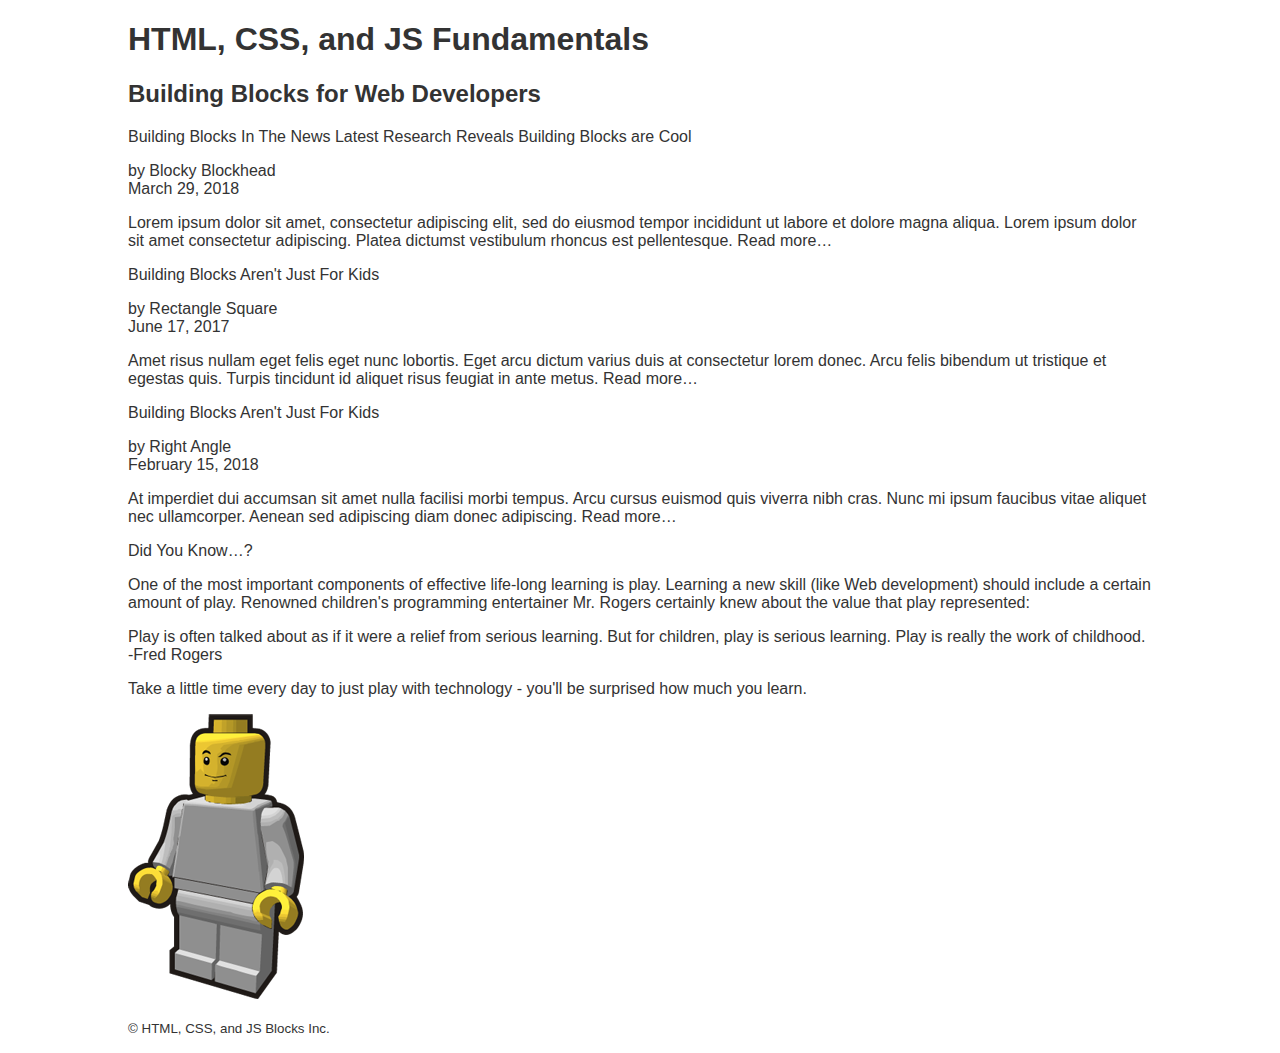
<file: lab-a/index.html>
<!DOCTYPE html>
<html lang="en">
	<head>
		<meta charset="utf-8" />
		<title>Home | COMP1002 HTML, CSS, and JS Fundamentals</title>
		<meta name="author" content="The name of the document's author to go here" />
		<meta name="description" content="A concise and accurate summary of the document content is to appear here">
		<link rel="shortcut icon" href="images/favicon.png" type="image/x-icon" />
		<link rel="stylesheet" href="css/styles.css" />
	</head>
	<body>
<!-- STEP 1: Add a page-level HEADER element below, surrounding both the H1 and the H2 -->

			<h1>HTML, CSS, and JS Fundamentals</h1>
			<h2>Building Blocks for Web Developers</h2>

<!-- STEP 2: Add a page-level MAIN element, encapsulating (surrounding) all remaining below content, except the copyright text at the bottom -->

<!-- STEP 4: Group all the news articles together inside a SECTION element -->

<!-- STEP 6: Add a heading to the SECTION (a third-level heading or H3 element) using the below text -->
				Building Blocks In The News
<!-- STEP 7: Surround each of the following three articles with their own pair of ARTICLE tags -->
				<!-- First Article -->

<!-- STEP 8: Add headings to each of the ARTICLEs below - (use fourth-level headings or H4 elements) -->
					Latest Research Reveals Building Blocks are Cool
<!-- STEP 9: Surround each ARTICLE date with a TIME element and an appropriate datetime attribute -->
					<p>by Blocky Blockhead<br />March 29, 2018</p>
					<p>Lorem ipsum dolor sit amet, consectetur adipiscing elit, sed do eiusmod tempor incididunt ut labore et dolore magna aliqua. Lorem ipsum dolor sit amet consectetur adipiscing. Platea dictumst vestibulum rhoncus est pellentesque. Read more…</p>

				<!-- Second Article -->

					Building Blocks Aren't Just For Kids
					<p>by Rectangle Square<br />June 17, 2017</p>
					<p>Amet risus nullam eget felis eget nunc lobortis. Eget arcu dictum varius duis at consectetur lorem donec. Arcu felis bibendum ut tristique et egestas quis. Turpis tincidunt id aliquet risus feugiat in ante metus. Read more…</p>

				<!-- Third Article -->

					Building Blocks Aren't Just For Kids
					<p>by Right Angle<br />February 15, 2018</p>
					<p>At imperdiet dui accumsan sit amet nulla facilisi morbi tempus. Arcu cursus euismod quis viverra nibh cras. Nunc mi ipsum faucibus vitae aliquet nec ullamcorper. Aenean sed adipiscing diam donec adipiscing. Read more…</p>


<!-- STEP 5: Surround the remaining content below inside of the MAIN element of the page with ASIDE tags -->

<!-- STEP 11: Add an H3 element to the ASIDE element (a third-level heading) using the text below -->
				Did You Know…?
				<p>One of the most important components of effective life-long learning is play. Learning a new skill (like Web development) should include a certain amount of play. Renowned children's programming entertainer Mr. Rogers certainly knew about the value that play represented:</p>
<!-- STEP 10: Mark up the below quotation as a BLOCKQUOTE (with a cite attribute pointing to https://www.brainyquote.com/quotes/fred_rogers_193081) -->
				<!-- Quotation -->

					<p>Play is often talked about as if it were a relief from serious learning. But for children, play is serious learning. Play is really the work of childhood. -Fred Rogers</p>

				<p>Take a little time every day to just play with technology - you'll be surprised how much you learn.</p>
				<img src="images/mini-figure.png" width="176" height="285" alt="Mini figure">
				<!-- Mini figure by Vanja (Public Domain) https://openclipart.org/detail/224315/clip-is-a-brick-minifig-4 -->
<!-- STEP 12: Are there any words or phrases anywhere in the ASIDE section above that should be emphasized (EM) or even strongly emphasized (STRONG)? Add these above where you think might be appropriate -->

<!-- STEP 13: Make sure all of your HTML code is properly formatted, indenting nested tags with the tab key appropriately. All done! -->

<!-- STEP 3: Add a page-level FOOTER element below, surrounding the paragraph containing the copyright information -->

			<p><small>© HTML, CSS, and JS Blocks Inc.</small></p>

	</body>
</html>
</file>
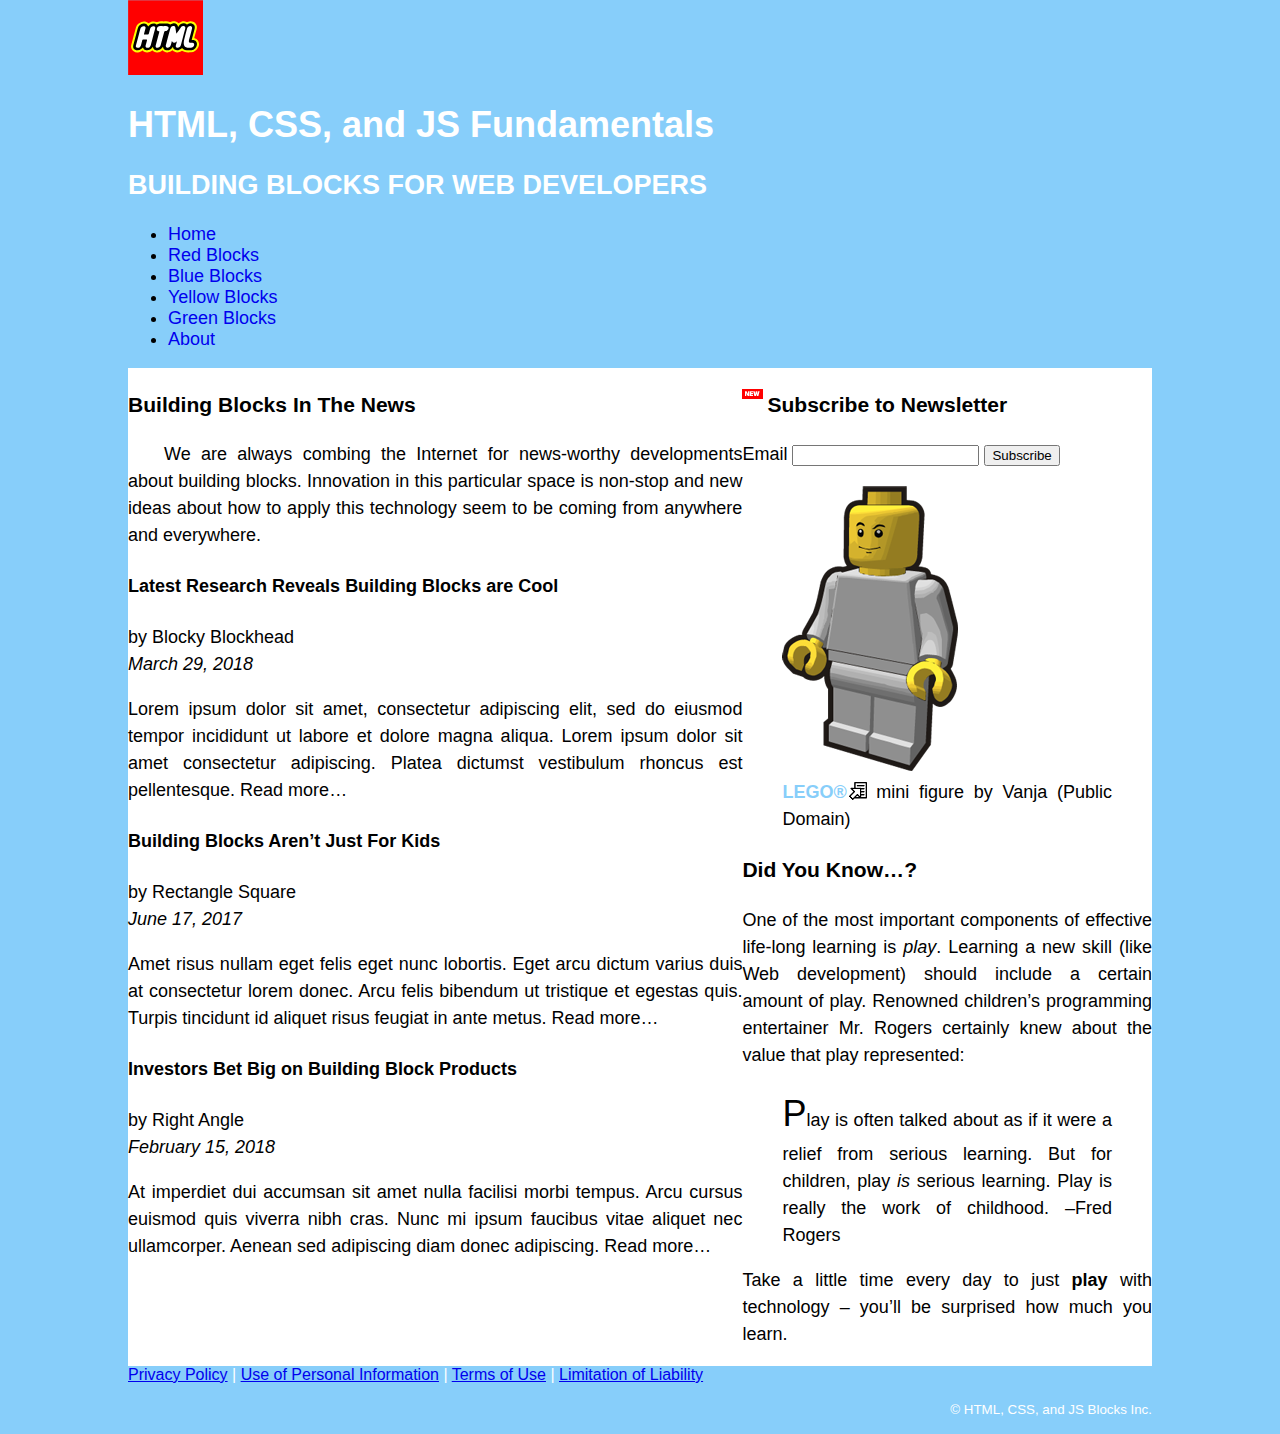
<file: lab-d/index.html>
<!DOCTYPE html>
<html lang="en">
	<head>
		<meta charset="utf-8" />
		<title>Home | COMP1002 HTML, CSS, and JS Fundamentals</title>
		<meta name="author" content="The name of the document’s author to go here" />
		<meta name="description" content="A concise and accurate summary of the document content is to appear here">
		<link rel="shortcut icon" href="images/favicon.png" type="image/x-icon" />
		<link rel="stylesheet" href="css/styles.css" />
	</head>
	<body id="section1">
		<!-- Page-level header -->
		<header>
 			<img src="images/html-logo.svg" height="75" width="75" alt="HTML" />
			<h1>HTML, CSS, and JS Fundamentals</h1>
			<h2>Building Blocks for Web Developers</h2>
			<nav>
				<ul>
					<li><a href="index.html" title="Go to the Home page">Home</a></li>
					<li><a href="red.html" title="Learn about red blocks">Red Blocks</a></li>
					<li><a href="blue.html" title="Learn about blue blocks">Blue Blocks</a></li>
					<li><a href="yellow.html" title="Learn about yellow blocks">Yellow Blocks</a></li>
					<li><a href="green.html" title="Learn about green blocks">Green Blocks</a></li>
					<li><a href="about.html" title="Learn more about us">About</a></li>
				</ul>
			</nav>
		</header>
		<!-- Page-level main content -->
		<main>
			<!-- News Section -->
			<section>
				<h3>Building Blocks In The News</h3>
				<p>We are always combing the Internet for news-worthy developments about building blocks. Innovation in this particular space is non-stop and new ideas about how to apply this technology seem to be coming from anywhere and everywhere.</p>
				<!-- First Article -->
				<article>
					<h4>Latest Research Reveals Building Blocks are Cool</h4>
					<p>by Blocky Blockhead<br /><time datetime="2018-03-29">March 29, 2018</time></p>
					<p>Lorem ipsum dolor sit amet, consectetur adipiscing elit, sed do eiusmod tempor incididunt ut labore et dolore magna aliqua. Lorem ipsum dolor sit amet consectetur adipiscing. Platea dictumst vestibulum rhoncus est pellentesque. Read more…</p>
				</article>
				<!-- Second Article -->
				<article>
					<h4>Building Blocks Aren’t Just For Kids</h4>
					<p>by Rectangle Square<br /><time datetime="2017-06-17">June 17, 2017</time></p>
					<p>Amet risus nullam eget felis eget nunc lobortis. Eget arcu dictum varius duis at consectetur lorem donec. Arcu felis bibendum ut tristique et egestas quis. Turpis tincidunt id aliquet risus feugiat in ante metus. Read more…</p>
				</article>
				<!-- Third Article -->
				<article>
					<h4>Investors Bet Big on Building Block Products</h4>
					<p>by Right Angle<br /><time datetime="2018-02-15">February 15, 2018</time></p>
					<p>At imperdiet dui accumsan sit amet nulla facilisi morbi tempus. Arcu cursus euismod quis viverra nibh cras. Nunc mi ipsum faucibus vitae aliquet nec ullamcorper. Aenean sed adipiscing diam donec adipiscing. Read more…</p>
				</article>
			</section>
			<!-- Side Notes / Related Information -->
			<aside>
				<!-- Newsletter Subscribe Form -->
				<h3 class="new-feature">Subscribe to Newsletter</h3>
				<form action="subscribe.html" method="get">
					<label for="emailAddress">Email</label>
					<input type="email" name="emailAddress" id="emailAddress" required />
					<button type="submit">Subscribe</button>
				</form>
				<figure>
					<img src="images/mini-figure.png" width="176" height="285" alt="Mini figure">
					<figcaption><a href="https://www.lego.com/" rel="external" title="Visit the offical LEGO® Web site">LEGO®</a> mini figure by Vanja (Public Domain)</figcaption>
					<!-- Mini figure by Vanja (Public Domain) https://openclipart.org/detail/224315/clip-is-a-brick-minifig-4 -->
				</figure>
				<h3>Did You Know…?</h3>
				<p>One of the most important components of effective life-long learning is <em>play</em>. Learning a new skill (like Web development) should include a certain amount of play. Renowned children’s programming entertainer Mr. Rogers certainly knew about the value that play represented:</p>
				<!-- Quotation -->
				<blockquote cite="https://www.brainyquote.com/quotes/fred_rogers_193081">
					<p>Play is often talked about as if it were a relief from serious learning. But for children, play <em>is</em> serious learning. Play is really the work of childhood. –Fred Rogers</p>
				</blockquote>
				<p>Take a little time every day to just <strong>play</strong> with technology – you’ll be surprised how much you learn.</p>
			</aside>
		</main>
		<!-- Page-level footer -->
		<footer>
			<nav>
				<a href="about/privacy-policy.html" title="Read our Privacy Policy">Privacy Policy</a> | <a href="about/privacy-policy.php#personal-information" title="Learn about how we treat your personal information">Use of Personal Information</a> | <a href="/about/terms-of-use.html" title="Understand our Terms of Use">Terms of Use</a> | <a href="/about/terms-of-use.php#limitation-liability" title="Our Limitation of Liability explained">Limitation of Liability</a>
			</nav>
			</nav>
			<p><small>© HTML, CSS, and JS Blocks Inc.</small></p>
		</footer>
	</body>
</html>
</file>
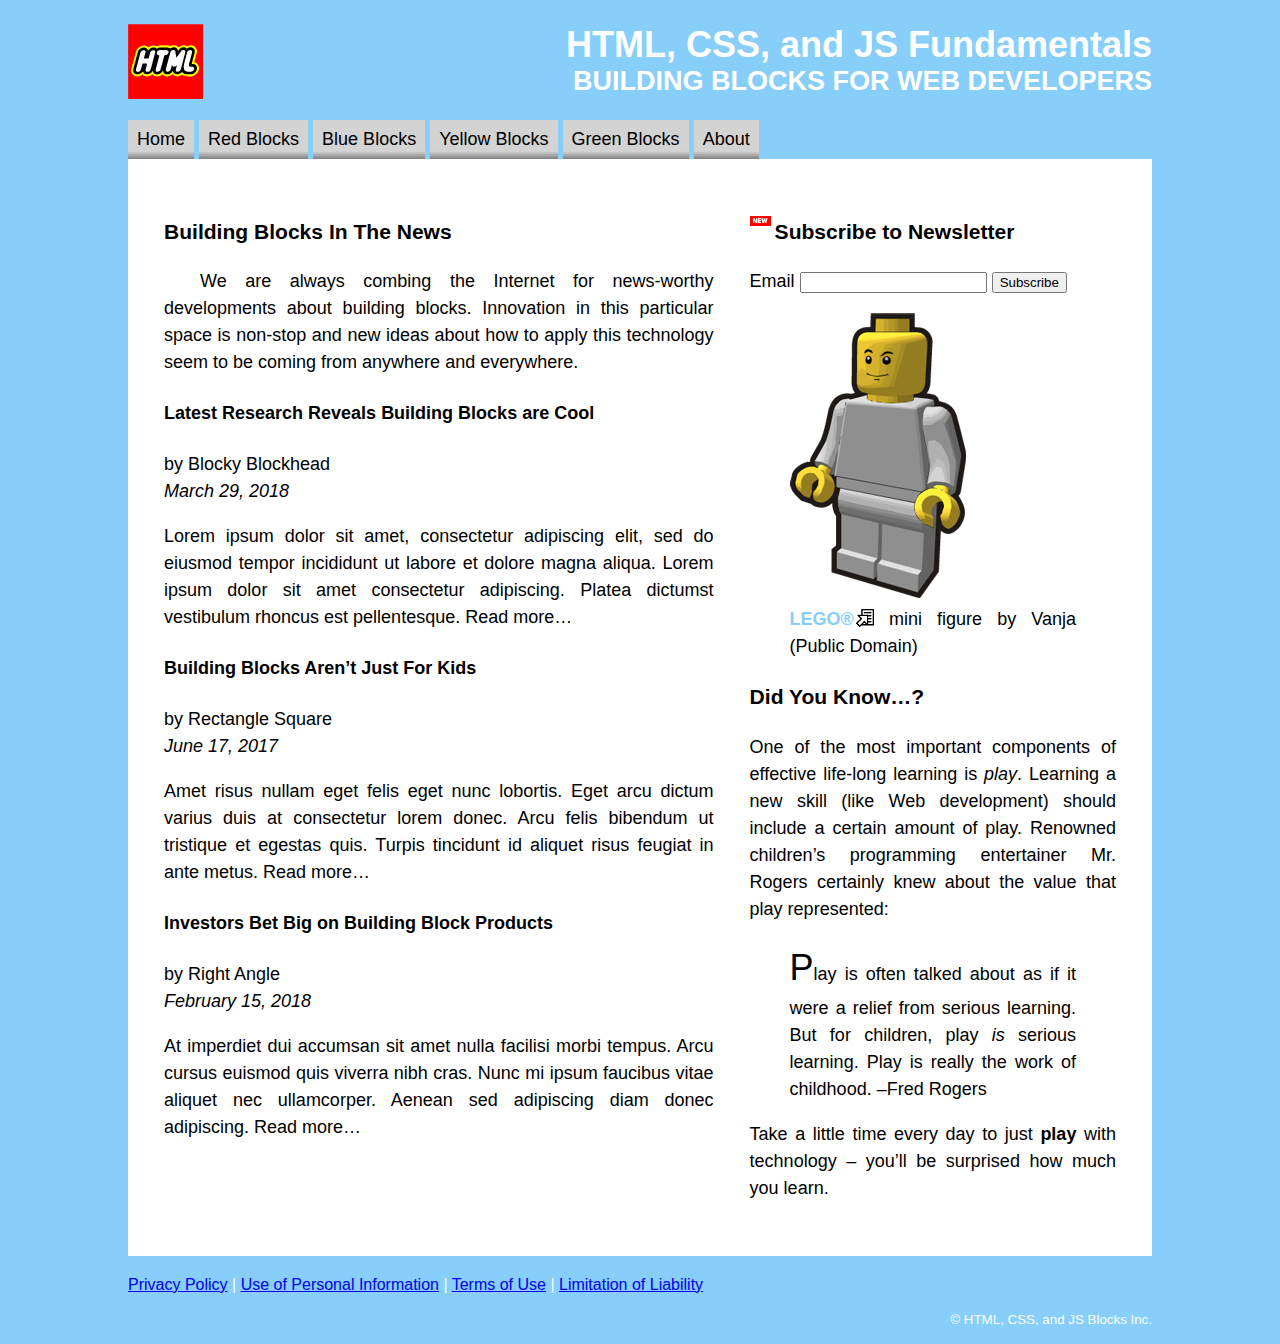
<file: lab-e/index.html>
<!DOCTYPE html>
<html lang="en">
	<head>
		<meta charset="utf-8" />
		<title>Home | COMP1002 HTML, CSS, and JS Fundamentals</title>
		<meta name="author" content="The name of the document’s author to go here" />
		<meta name="description" content="A concise and accurate summary of the document content is to appear here">
		<link rel="shortcut icon" href="images/favicon.png" type="image/x-icon" />
		<link rel="stylesheet" href="css/styles.css" />
		<script src="js/current-page-nav.js" defer></script>
	</head>
	<body id="section1">
		<!-- Page-level header -->
		<header>
 			<img src="images/html-logo.svg" height="75" width="75" alt="HTML" />
			<h1>HTML, CSS, and JS Fundamentals</h1>
			<h2>Building Blocks for Web Developers</h2>
			<nav>
				<ul>
					<li><a href="index.html" title="Go to the Home page">Home</a></li>
					<li><a href="red.html" title="Learn about red blocks">Red Blocks</a>
						<ul>
							<li><a href="red/gallery.html" title="Browse our other types of red blocks">Red Blocks Gallery</a></li>
						</ul>
					</li>
					<li><a href="blue.html" title="Learn about blue blocks">Blue Blocks</a></li>
					<li><a href="yellow.html" title="Learn about yellow blocks">Yellow Blocks</a></li>
					<li><a href="green.html" title="Learn about green blocks">Green Blocks</a></li>
					<li><a href="about.html" title="Learn more about us">About</a>
						<ul>
							<li><a href="about/privacy-policy.html" title="Learn about our privacy policy">Privacy Policy</a></li>
							<li><a href="about/terms-of-use.html" title="Learn about our terms of use">Term of Use</a></li>
						</ul>
					</li>
				</ul>
			</nav>
		</header>
		<!-- Page-level main content -->
		<main>
			<!-- News Section -->
			<section>
				<h3>Building Blocks In The News</h3>
				<p>We are always combing the Internet for news-worthy developments about building blocks. Innovation in this particular space is non-stop and new ideas about how to apply this technology seem to be coming from anywhere and everywhere.</p>
				<!-- First Article -->
				<article>
					<h4>Latest Research Reveals Building Blocks are Cool</h4>
					<p>by Blocky Blockhead<br /><time datetime="2018-03-29">March 29, 2018</time></p>
					<p>Lorem ipsum dolor sit amet, consectetur adipiscing elit, sed do eiusmod tempor incididunt ut labore et dolore magna aliqua. Lorem ipsum dolor sit amet consectetur adipiscing. Platea dictumst vestibulum rhoncus est pellentesque. Read more…</p>
				</article>
				<!-- Second Article -->
				<article>
					<h4>Building Blocks Aren’t Just For Kids</h4>
					<p>by Rectangle Square<br /><time datetime="2017-06-17">June 17, 2017</time></p>
					<p>Amet risus nullam eget felis eget nunc lobortis. Eget arcu dictum varius duis at consectetur lorem donec. Arcu felis bibendum ut tristique et egestas quis. Turpis tincidunt id aliquet risus feugiat in ante metus. Read more…</p>
				</article>
				<!-- Third Article -->
				<article>
					<h4>Investors Bet Big on Building Block Products</h4>
					<p>by Right Angle<br /><time datetime="2018-02-15">February 15, 2018</time></p>
					<p>At imperdiet dui accumsan sit amet nulla facilisi morbi tempus. Arcu cursus euismod quis viverra nibh cras. Nunc mi ipsum faucibus vitae aliquet nec ullamcorper. Aenean sed adipiscing diam donec adipiscing. Read more…</p>
				</article>
			</section>
			<!-- Side Notes / Related Information -->
			<aside>
				<!-- Newsletter Subscribe Form -->
				<h3 class="new-feature">Subscribe to Newsletter</h3>
				<form action="subscribe.html" method="get">
					<label for="emailAddress">Email</label>
					<input type="email" name="emailAddress" id="emailAddress" required />
					<button type="submit">Subscribe</button>
				</form>
				<figure>
					<img src="images/mini-figure.png" width="176" height="285" alt="Mini figure">
					<figcaption><a href="https://www.lego.com/" rel="external" title="Visit the offical LEGO® Web site">LEGO®</a> mini figure by Vanja (Public Domain)</figcaption>
					<!-- Mini figure by Vanja (Public Domain) https://openclipart.org/detail/224315/clip-is-a-brick-minifig-4 -->
				</figure>
				<h3>Did You Know…?</h3>
				<p>One of the most important components of effective life-long learning is <em>play</em>. Learning a new skill (like Web development) should include a certain amount of play. Renowned children’s programming entertainer Mr. Rogers certainly knew about the value that play represented:</p>
				<!-- Quotation -->
				<blockquote cite="https://www.brainyquote.com/quotes/fred_rogers_193081">
					<p>Play is often talked about as if it were a relief from serious learning. But for children, play <em>is</em> serious learning. Play is really the work of childhood. –Fred Rogers</p>
				</blockquote>
				<p>Take a little time every day to just <strong>play</strong> with technology – you’ll be surprised how much you learn.</p>
			</aside>
		</main>
		<!-- Page-level footer -->
		<footer>
			<nav>
				<a href="about/privacy-policy.html" title="Read our Privacy Policy">Privacy Policy</a> | <a href="about/privacy-policy.html#personal-information" title="Learn about how we treat your personal information">Use of Personal Information</a> | <a href="about/terms-of-use.html" title="Understand our Terms of Use">Terms of Use</a> | <a href="about/terms-of-use.html#limitation-liability" title="Our Limitation of Liability explained">Limitation of Liability</a>
			</nav>
			<p><small>© HTML, CSS, and JS Blocks Inc.</small></p>
		</footer>
	</body>
</html>
</file>
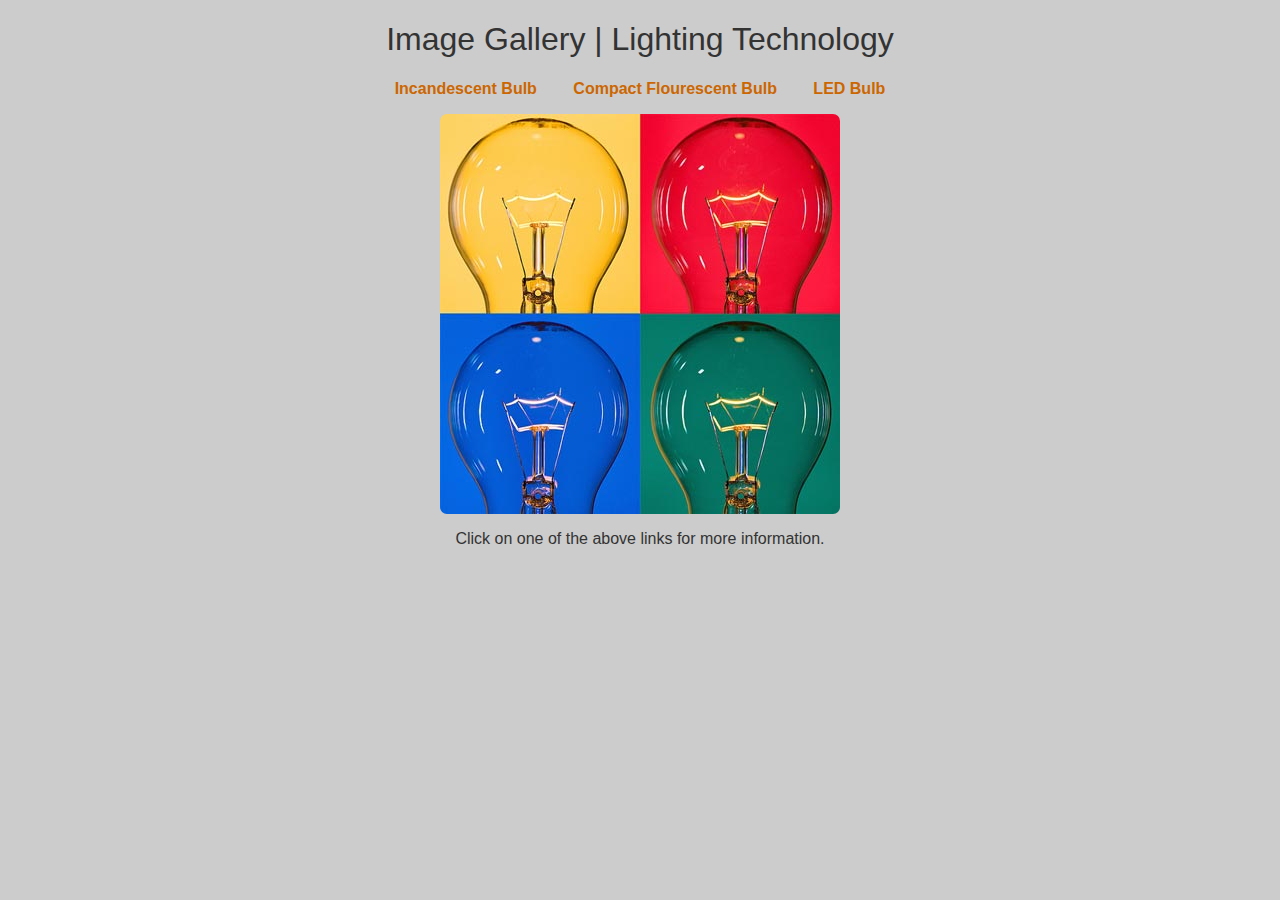
<file: lesson-12/index.html>
<!DOCTYPE html>
<html lang="en">
	<head>
		<meta charset="utf-8" />
		<title>Image Gallery | Lighting Technology</title>
		<!-- STEP B: Add some EMBEDDED JavaScript below that generates an alert dialog whenever the page is loaded or refreshed -->

		<!-- STEP C: Move the above EMBEDDED JavaScript to the end of this file, just before the close of the BODY element -->
		<style type="text/css">
			@import url("css/styles.css");
		</style>
	</head>
	<body>
		<div id="page">
			<h1>Image Gallery | Lighting Technology</h1>
			<ul id="imagegallery">
				<li>
					<a href="images/incandescent.jpg" title="Incandescent Light Bulb">Incandescent Bulb</a>
				</li>
				<li>
					<a href="images/cfl.jpg" title="Compact Flourescent Light (CFL) Bulb">Compact Flourescent Bulb</a>
				</li>
				<li>
					<a href="images/led.jpg" title="Light-Emitting Diode (LED) Bulb">LED Bulb</a>
				</li>
			</ul>
			<!-- STEP A: Add some INLINE JavaScript that generates an alert dialog when the below image is clicked -->
			<img id="placeholder" src="images/incandescent.jpg" alt="Incandescent bulb" />
			<p id="description">Click on one of the above links for more information.</p>
		</div>
		<!--
		IMAGE CREDITS
		http://www.flickr.com/photos/zetson/3036254720/ - Warhol's Light Bulbs By Bada Bing [CC BY-NC-SA 2.0 (https://creativecommons.org/licenses/by-nc-sa/2.0/)], from Flickr

		http://www.flickr.com/photos/schodts/1375465054/ - Fluorescent ^2 IMG_003 By Schodts [CC BY-NC-SA 2.0 (https://creativecommons.org/licenses/by-nc-sa/2.0/)], from Flickr

		https://commons.wikimedia.org/wiki/File:LED_3W_clear_candle_bulb_energy_saving_silver.JPG By Ledlightingsolutions [CC BY-SA 3.0  (https://creativecommons.org/licenses/by-sa/3.0)], from Wikimedia Commons
		-->

		<!-- STEP D: Add a SCRIPT element below that points to an EXTERNAL file called 'external.js' using the src attribute -->

		<!-- STEP E: When this HTML page is reloaded, it will produce an error in the console of the browser - create this new JavaScript file, name it 'external.js', and put it in the '/js' folder - the file should contain a third alert method -->

	</body>
</html>
</file>
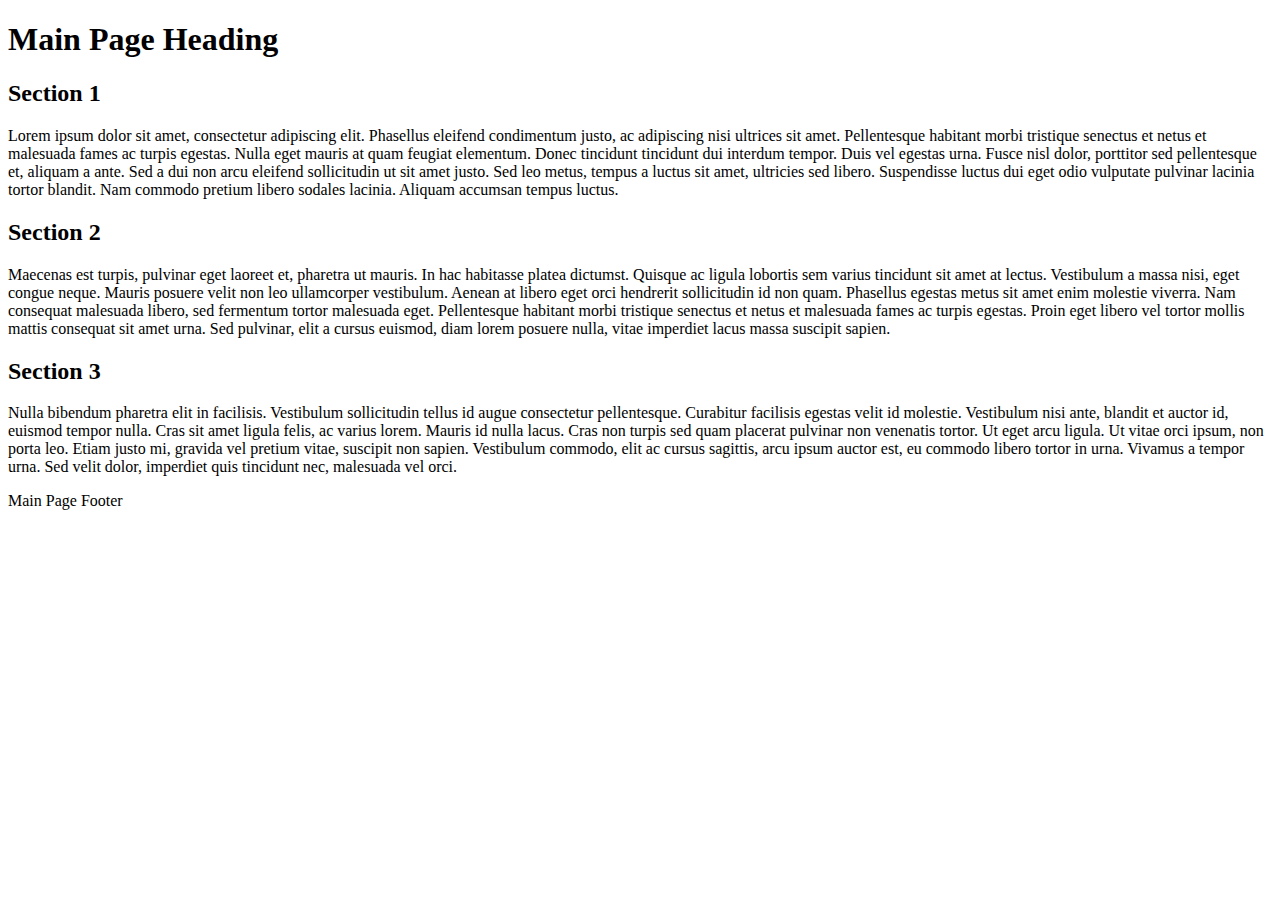
<file: lesson-13/index.html>
<!DOCTYPE html>
<html>
	<head>
		<meta charset="UTF-8" />
		<title>Resolution Dependent Layout</title>
<!-- STEP 1: Normalize CSS so all styles start from scratch -->

<!-- STEP 2: Reset the zoom and set the device width to equal the width -->

<!-- STEP 3: Add the main stylesheet with a link element, including a media attribute for screen, then proceed to the file 'css/style.css' for STEP 4 -->

<!-- STEP 10: Add another link element to attach a CSS file for print use only -->

	</head>
	<body>
		<div id="container">
			<header>
				<h1>Main Page Heading</h1>
			</header>
			<main>
				<section>
					<h2>Section 1</h2>
					<p>Lorem ipsum dolor sit amet, consectetur adipiscing elit. Phasellus eleifend condimentum justo, ac adipiscing nisi ultrices sit amet. Pellentesque habitant morbi tristique senectus et netus et malesuada fames ac turpis egestas. Nulla eget mauris at quam feugiat elementum. Donec tincidunt tincidunt dui interdum tempor. Duis vel egestas urna. Fusce nisl dolor, porttitor sed pellentesque et, aliquam a ante. Sed a dui non arcu eleifend sollicitudin ut sit amet justo. Sed leo metus, tempus a luctus sit amet, ultricies sed libero. Suspendisse luctus dui eget odio vulputate pulvinar lacinia tortor blandit. Nam commodo pretium libero sodales lacinia. Aliquam accumsan tempus luctus.</p>
				</section>
				<section>
					<h2>Section 2</h2>
					<p>Maecenas est turpis, pulvinar eget laoreet et, pharetra ut mauris. In hac habitasse platea dictumst. Quisque ac ligula lobortis sem varius tincidunt sit amet at lectus. Vestibulum a massa nisi, eget congue neque. Mauris posuere velit non leo ullamcorper vestibulum. Aenean at libero eget orci hendrerit sollicitudin id non quam. Phasellus egestas metus sit amet enim molestie viverra. Nam consequat malesuada libero, sed fermentum tortor malesuada eget. Pellentesque habitant morbi tristique senectus et netus et malesuada fames ac turpis egestas. Proin eget libero vel tortor mollis mattis consequat sit amet urna. Sed pulvinar, elit a cursus euismod, diam lorem posuere nulla, vitae imperdiet lacus massa suscipit sapien.</p>
				</section>
				<section>
					<h2>Section 3</h2>
					<p>Nulla bibendum pharetra elit in facilisis. Vestibulum sollicitudin tellus id augue consectetur pellentesque. Curabitur facilisis egestas velit id molestie. Vestibulum nisi ante, blandit et auctor id, euismod tempor nulla. Cras sit amet ligula felis, ac varius lorem. Mauris id nulla lacus. Cras non turpis sed quam placerat pulvinar non venenatis tortor. Ut eget arcu ligula. Ut vitae orci ipsum, non porta leo. Etiam justo mi, gravida vel pretium vitae, suscipit non sapien. Vestibulum commodo, elit ac cursus sagittis, arcu ipsum auctor est, eu commodo libero tortor in urna. Vivamus a tempor urna. Sed velit dolor, imperdiet quis tincidunt nec, malesuada vel orci.</p>
				</section>
			</main>
			<footer>
				<p>Main Page Footer</p>
			</footer>
		</div>
	</body>
</html>
</file>
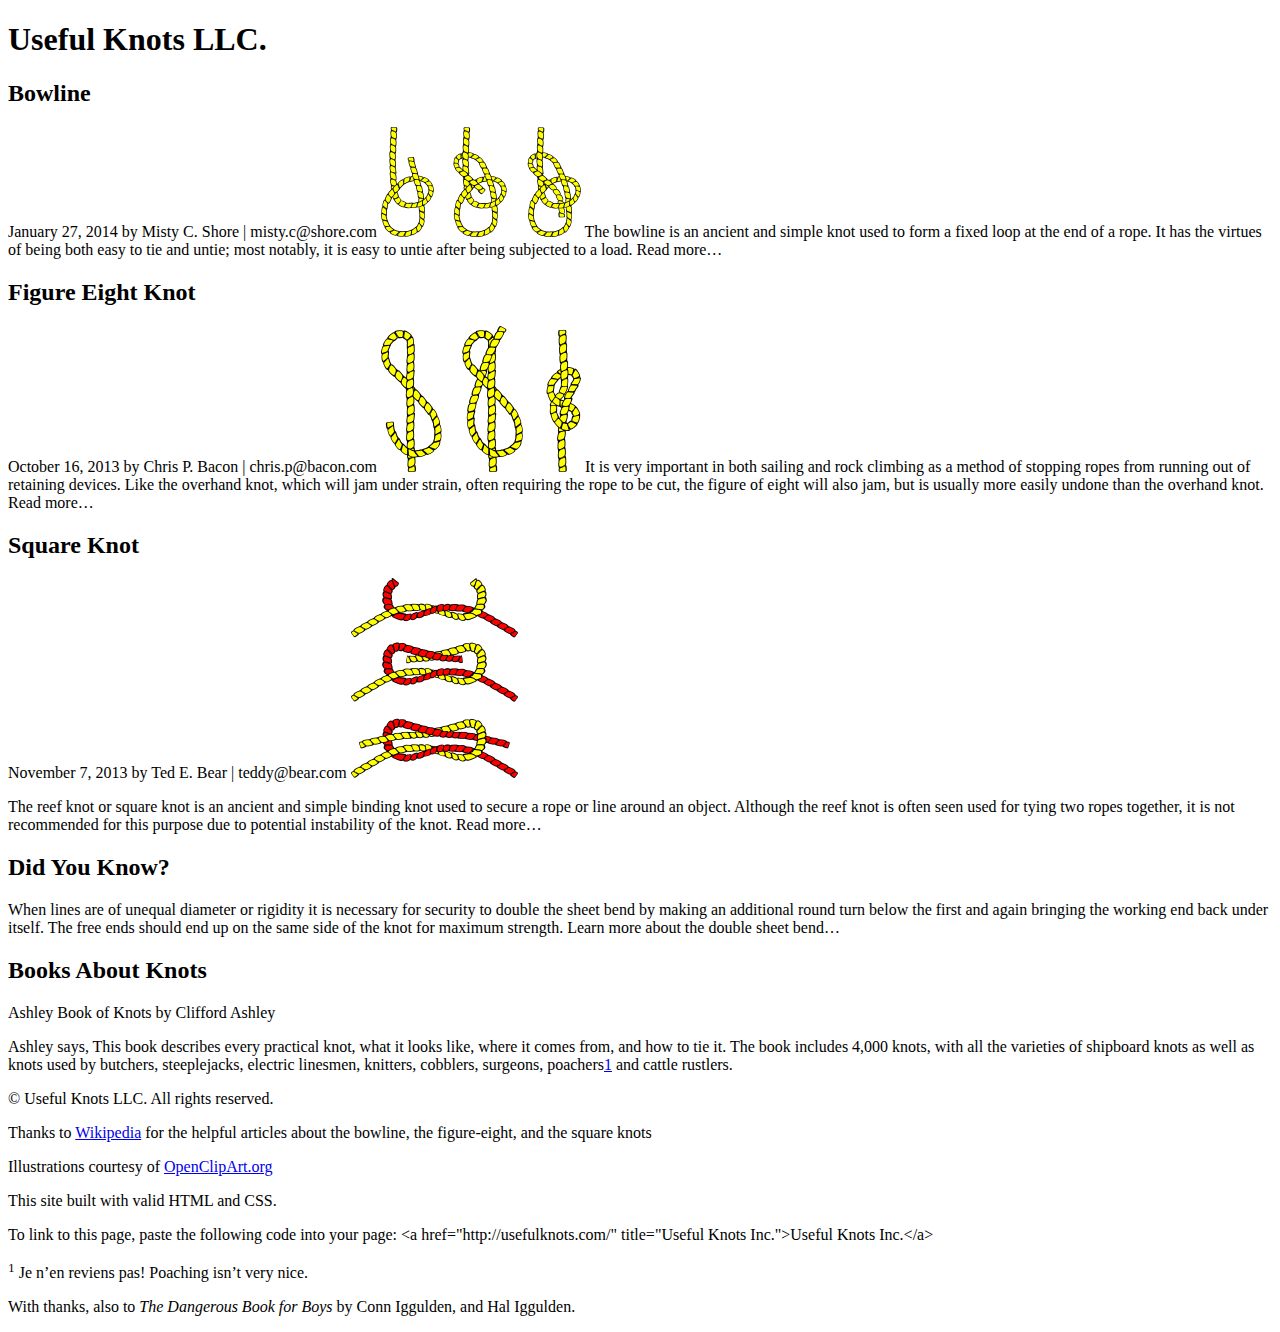
<file: lesson-3/index.html>
<!DOCTYPE html>
<html lang="en">
	<head>
		<meta charset="utf-8" />
		<title>Lesson 3 | COMP1002 HTML, CSS, and JS Fundamentals</title>
		<meta name="author" content="Useful Knots LLC.">
		<meta name="description" content="Learn all about the most common knots, their history, and practical applications. Includes illustrations and references to other great resources.">
		<link rel="shortcut icon" href="images/favicon.png" type="image/x-icon">
		<link rel="stylesheet" href="css/styles.css" />
	</head>
	<body>
		<!-- STEP 17: Add page <header> -->
			<h1>Useful Knots LLC.</h1>

		<!-- STEP 18: Add page <main> -->

			<!-- STEP 20: Add <section> inside the <main> -->

				<!-- STEP 22: Divide up the <section> with three <article> elements -->

					<h2>Bowline</h2>
					<!-- STEP 7: Specify time with <time> -->
					January 27, 2014
					<!-- STEP 11: Author contact information -->
					by Misty C. Shore | misty.c@shore.com
					<img src="images/bowline.png" alt="Diagram of a bowline knot" />
					<!-- http://openclipart.org/detail/8577/tying-knots-by-gerald_g-8577 -->
					<!-- STEP 1: Add a paragraph below (and everywhere else where appropriate) -->
					The bowline is an ancient and simple knot used to form a fixed loop at the end of a rope. It has the virtues of being both easy to tie and untie; most notably, it is easy to untie after being subjected to a load. Read more…
					<!-- STEP 14: Highlight text with <mark> -->


					<h2>Figure Eight Knot</h2>
					October 16, 2013
					by Chris P. Bacon | chris.p@bacon.com
					<!-- STEP 4: Add a figure -->
						<img src="images/figure-eight-knot.png" alt="Diagram of a figure eight knot" />
					<!-- http://openclipart.org/detail/8580/tying-knots-by-gerald_g-8580 -->
					It is very important in both sailing and rock climbing as a method of stopping ropes from running out of retaining devices. Like the overhand knot, which will jam under strain, often requiring the rope to be cut, the figure of eight will also jam, but is usually more easily undone than the overhand knot. Read more…


					<h2>Square Knot</h2>
					November 7, 2013
					by Ted E. Bear | teddy@bear.com
					<img src="images/square-knot.png" alt="Diagram of a square knot" />
					<!-- http://openclipart.org/detail/8581/tying-knots-by-gerald_g-8581 -->
					<!-- STEP 9: Define a term with <dfn> -->
					<p>The reef knot or square knot is an ancient and simple binding knot used to secure a rope or line around an object. Although the reef knot is often seen used for tying two ropes together, it is not recommended for this purpose due to potential instability of the knot. Read more…</p>


			<!-- STEP 21: Add <aside> inside the <main> -->

				<h2>Did You Know?</h2>
				When lines are of unequal diameter or rigidity it is necessary for security to <!-- STEP 3: Mark importance or emphasis with <em> and <strong> -->double the sheet bend by making an additional round turn below the first and again bringing the working end back under itself. The free ends should end up on the same side of the knot for maximum strength. Learn more about the double sheet bend…
				<h2>Books About Knots</h2>
				<!-- STEP 5: Indicate a citation or reference -->
				Ashley Book of Knots
				by Clifford Ashley
				<!-- STEP 6: Quote blocks of text and add inline quotations -->
					<p>Ashley says, This book describes every practical knot, what it looks like, where it comes from, and how to tie it. The book includes 4,000 knots, with all the varieties of shipboard knots as well as knots used by butchers, steeplejacks, electric linesmen, knitters, cobblers, surgeons, poachers<a href="footnote1">1</a> and cattle rustlers.</p>
				</blockquote>
				<!-- STEP 10: Create a super/subscript with <sup> and <sub> (inside the footnote <a> above) -->
				<!-- STEP 12: Note edits and inaccurate text (change 'cattle rustlers' to 'cowboys') -->


		<!-- STEP 19: Add page <footer> -->

			<p><!-- STEP 2: Add fine print -->© Useful Knots LLC. All rights reserved.</p>
			<p>Thanks to <a href="http://wikipedia.org/" title="Wikipedia - The Free Encyclopedia">Wikipedia</a> for the helpful articles about the bowline, the figure-eight, and the square knots</p>
			<p>Illustrations courtesy of <a href="http://openclipart.org/" title="Share and use images with OpenClipArt">OpenClipArt.org</a></p>
			<!-- STEP 8: Explain an abbreviation -->
			<p>This site built with valid HTML and CSS.</p>
			<!-- STEP 13: Mark up code and pre-formatted text with <pre> and <code> -->
			<!-- STEP 15: Add Line breaks with <br /> -->
			To link to this page, paste the following code into your page: &lt;a href="http://usefulknots.com/" title="Useful Knots Inc."&gt;Useful Knots Inc.&lt;/a&gt;
			<p id="footnote1"><sup>1</sup> Je n’en reviens pas! Poaching isn’t very nice.</p>
			<!-- STEP 16: Include a <span> element (for example to change the base language) -->
			<p>With thanks, also to <cite>The Dangerous Book for Boys</cite> by Conn Iggulden, and Hal Iggulden.</p>

	</body>
</html>
</file>
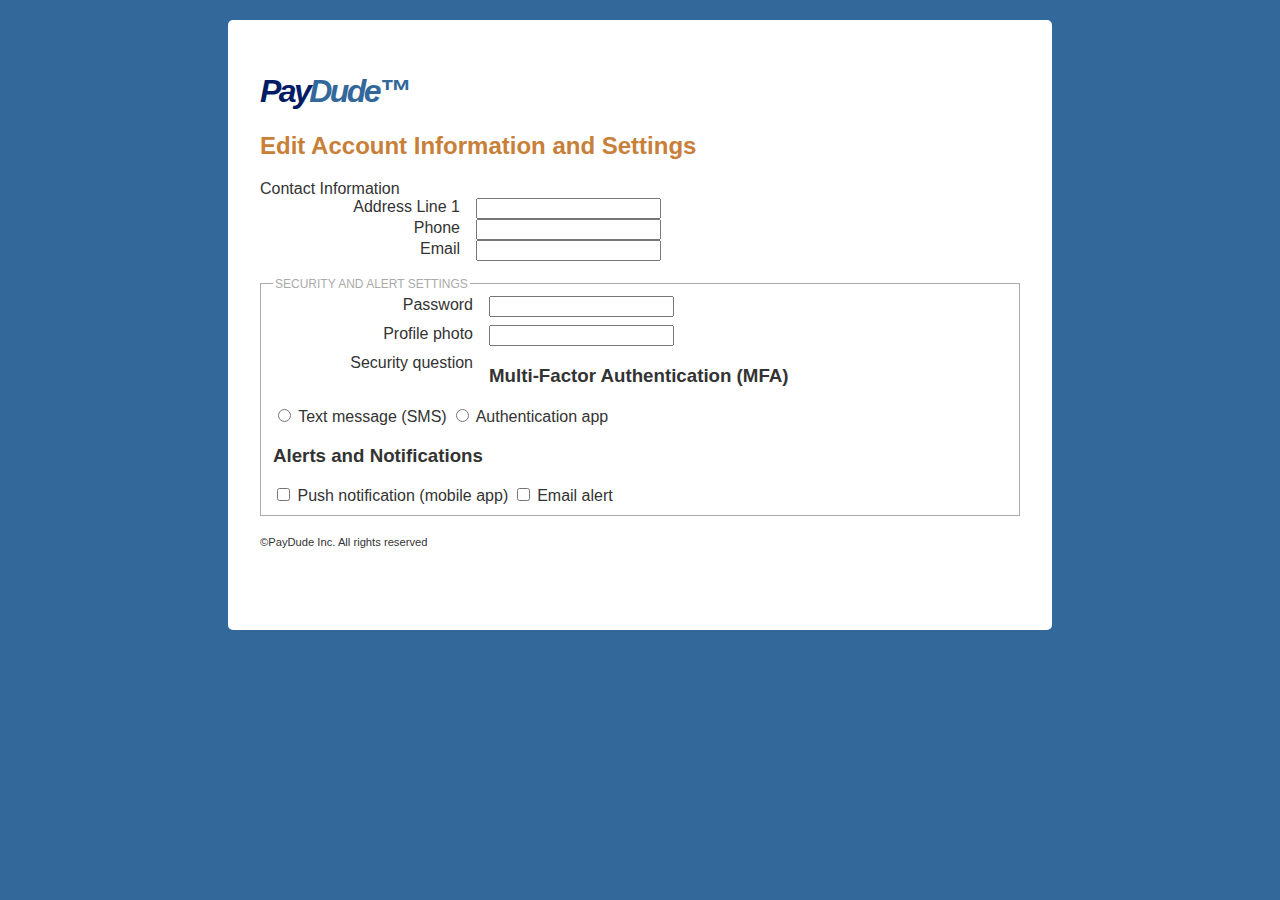
<file: lesson-4/index.html>
<!DOCTYPE html>
<html lang="en">
	<head>
		<meta charset="utf-8" />
		<title>Edit Personal Information - PayDude™</title>
		<!-- STEP 8: link the provided CSS to style the form -->
        <link rel="stylesheet" href="css/styles.css" type="text/css" />
	</head>
	<body>
        <header>
            <h1><em>Pay</em>Dude™</h1>
        </header>
		<main>
            <h2>Edit Account Information and Settings</h2>
            <!-- STEP 1: After first uploading all of these lesson files to your Web server, set the action attribute for the form (process-form.php), then go to the bottom of the form for the next step -->
            <form id="edit_payment_info" action="" method="get">
                <!-- Note the hidden form element below - these can be used to other useful name/value pairs to the server -->
                <input type="hidden" name="form_sent" value="1" />

                <!-- STEP 9: Add a fieldset and legend element to encapsulate the contact information fields -->
                Contact Information
                    <!-- STEP 3: Build an input element for First Name and Last Name - include type, name, id, required, size, maxlength, and placeholder attributes -->
                    <div>
                        
                         
                    </div>
                    <div>
                        
                         
                    </div>
                    <!-- STEP 4: Add label elements for each of the above input elements -->
                    <div>
                        <label for="address">Address Line 1</label>
                        <input id="address" type="text" name="address" />
                    </div>
                    <!-- STEP 5: Add a select element and label for choosing the province -->
                    <div>
                        
                    </div>
                    <!-- STEP 6: Add an input element for phone number (type="tel") -->
                    <div>
                        <label for="phone">Phone</label>
                        <input id="phone" type="" name="phone" />
                    </div>
                    <!-- STEP 7: Include an input element and label for email (type="email"), then head to the top of the HTML to add CSS to make the form look better -->
                    <div>
                        <label for="email">Email</label>
                        <input id="email" type="" name="email" />                        
                    </div>
                
                <fieldset>
                    <legend>Security and Alert Settings</legend>
                    <!-- STEP 10: Add an input for password -->
                    <div>
                        <label for="password">Password</label>
                        <input id="password" type="" name="password" />
                    </div>                    
                    <!-- STEP 11: Add an input and label for a profile photo (type="file") -->
                    <div>
                        <label for="photo">Profile photo</label>
                        <input id="photo" type="" name="photo" />                       
                    </div>
                    <!-- STEP 12 Include a textarea element with an associated label for a security question -->
                    <div>
                        <label for="question">Security question</label>

                    </div>

                    <h3>Multi-Factor Authentication (MFA)</h3>
                    <input type="radio" name="mfa" id="sms" value="sms" />
                    <label for="sms">Text message (SMS)</label>
                    <!-- STEP 13: Add a radio button and label for using phone call as an MFA choice - use a unique id and the same name as the above input to create a radio group -->
                    
                    
                    <input type="radio" name="mfa" id="app" value="app" />
                    <label for="app">Authentication app</label>
                    
                    <h3>Alerts and Notifications</h3>

                    <input type="checkbox" name="alert[]" id="alert1" value="push" />
                    <label for="alert1">Push notification (mobile app)</label>

                    <input type="checkbox" name="alert[]" id="alert2" value="email" />
                    <label for="alert2">Email alert</label>
                    <!-- STEP 14: Add another check box and label for text message alerts (SMS) with a unique id and the same name as the above input to create a checkbox group -->



                    <!-- STEP 15: Upload this HTML file to your server, and browse to it to verify that all changes have been applied, then proceed to process-form.php for the next step -->
                </fieldset>
                <!-- STEP 2: Add buttons or input elements to function as the reset and submit buttons -->
                
            </form>
        </main>
        <footer>
            <p><small>©PayDude Inc. All rights reserved</small></p>
        </footer>
	</body>
</html>
</file>
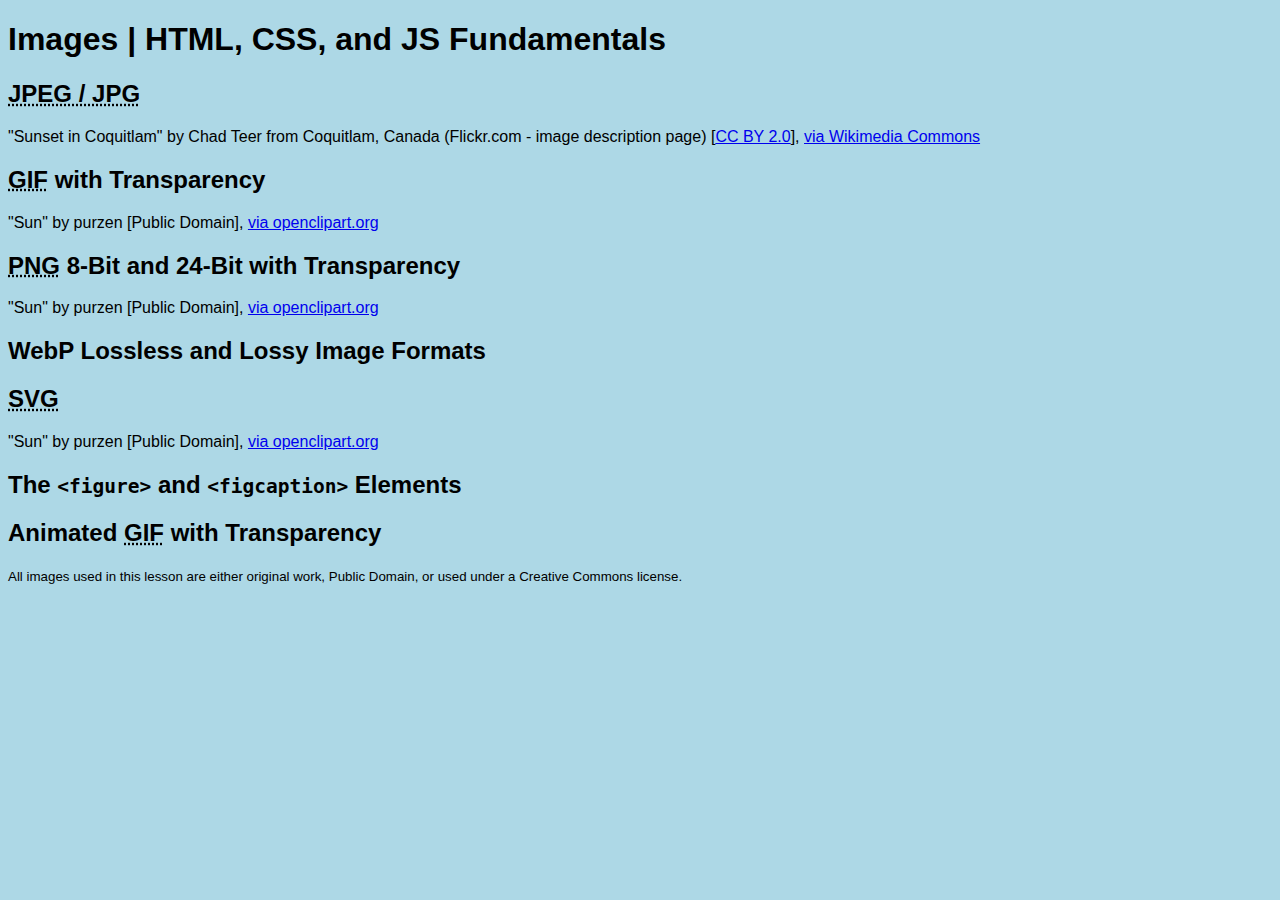
<file: lesson-5/index.html>
<!DOCTYPE html>
<html lang="en">
<head>
	<meta charset="utf-8" />
	<title>Images | HTML, CSS, and JS Fundamentals</title>
	<link href="css/styles.css" rel="stylesheet" />
</head>
<body>
	<header>
		<h1>Images | HTML, CSS, and JS Fundamentals</h1>
	</header>
	<main>
		<section>
			<h2><abbr title="Joint Photographic Experts Group">JPEG / JPG</abbr></h2>
			<!-- STEP 1: A JPEG image embedded with IMG (include alt, height, and width attributes) -->
			
			<p>"Sunset in Coquitlam" by Chad Teer from Coquitlam, Canada (Flickr.com - image description page) [<a href="https://creativecommons.org/licenses/by/2.0">CC BY 2.0</a>], <a href="https://commons.wikimedia.org/wiki/File:Sunset_in_Coquitlam.jpg">via Wikimedia Commons</a></p>
		</section>
		<section>
			<h2><abbr title="Graphics Interchange Format">GIF</abbr> with Transparency</h2>
			<!-- STEP 2: A GIF image embedded with IMG -->
			
			<p>"Sun" by purzen [Public Domain], <a href="https://openclipart.org/detail/176488/sun">via openclipart.org</a></p>
		</section>
		<section>
			<h2><abbr title="Portable Network Graphics">PNG</abbr> 8-Bit and 24-Bit with Transparency</h2>
			<!-- STEP 3a: An 8-bit PNG (with transparency) image embedded with IMG -->
			
			<!-- STEP 3b: A 24-bit PNG (with transparency) image embedded with IMG -->
			
			<!-- STEP 3c: Optimize the 24-bit PNG with a Web app like https://compressor.io/. This will produce an 8-bit PNG with alpha transparency. Examine and compare the resulting file sizes -->

			<p>"Sun" by purzen [Public Domain], <a href="https://openclipart.org/detail/176488/sun">via openclipart.org</a></p>
		</section>
		<section>
			<h2>WebP Lossless and Lossy Image Formats</h2>
			<!-- STEP 8: WebP image format - add both a lossless and lossy version of the sun image in the WebP image format below -->

		</section>
		<section>
			<h2><abbr title="Scalable Vector Graphics">SVG</abbr></h2>
			<!-- STEP 4a: An SVG image embedded with IMG -->
			
			<!-- STEP 4b: Scale up the above SVG by changing the height and width attribute values - then do the same with one of the above PNG versions of the same image and compare the two in a browser -->

			<!-- STEP 4c: An SVG image embedded with inline SVG -->

			<p>"Sun" by purzen [Public Domain], <a href="https://openclipart.org/detail/176488/sun">via openclipart.org</a></p>
		</section>
		<section>
			<h2>The <code>&lt;figure&gt;</code> and <code>&lt;figcaption&gt;</code> Elements</h2>
			<!-- STEP 5: Copy the IMG element above featuring a sunset -->
			
			<!-- STEP 6a: Wrap the IMG element with a FIGURE element -->

			<!-- STEP 6b: After the IMG element, but inside the FIGURE, add a FIGCAPTION element, with an appropriate caption -->
		</section>
		<section>
			<h2>Animated <abbr title="Graphics Interchange Format">GIF</abbr> with Transparency</h2>
			<!-- STEP 7: An animated frame-by-frame GIF image embedded with IMG -->
			
		</section>
	</main>
	<footer>
		<p><small>All images used in this lesson are either original work, Public Domain, or used under a Creative Commons license.</small></p>
	</footer>
</body>
</html>
</file>
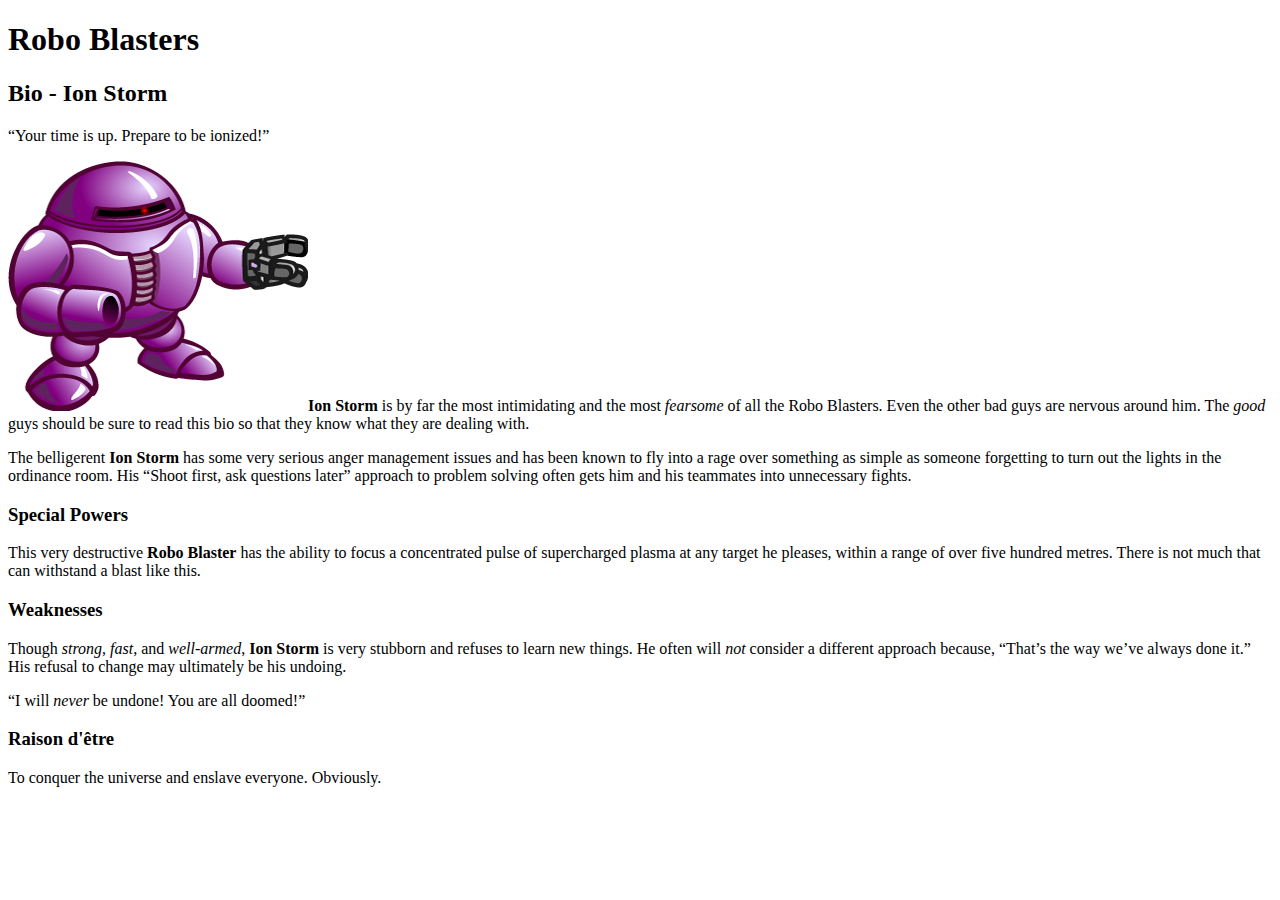
<file: lesson-8/index.html>
<!DOCTYPE html>
<html lang="en">
	<head>
		<title>CSS Building Blocks and Style Sheets | COMP1002 HTML, CSS, and JS Fundamentals</title>
		<meta charset="utf-8" />
<!-- STEP 1: Build a LINK element that attaches another file located at 'css/basics.css', which is a Cascading Style Sheet (CSS), then open basics.css in your code editor for STEP 2 -->
		
	</head>
	<body>
			<h1>Robo Blasters</h1>
			<h2>Bio - Ion Storm</h2>
			<p class="threat"><q>Your time is up. Prepare to be ionized!</q></p>
			<p><img src="images/ion-storm.png" alt="Ion Storm" id="robot" /><strong>Ion Storm</strong> is by far the most intimidating and the most <em>fearsome</em> of all the Robo Blasters. Even the other bad guys are nervous around him. The <em>good</em> guys should be sure to read this bio so that they know what they are dealing with.</p>
			<!-- Image credit: Rôbô Tím Mẫu 43 by 星球 (https://openclipart.org/detail/272144/robo-tim-mau-43) -->
			<p>The belligerent <strong>Ion Storm</strong> has some very serious anger management issues and has been known to fly into a rage over something as simple as someone forgetting to turn out the lights in the ordinance room. His <q>Shoot first, ask questions later</q> approach to problem solving often gets him and his teammates into unnecessary fights.</p>
			<h3>Special Powers</h3>
			<p>This very destructive <strong>Robo Blaster</strong> has the ability to focus a concentrated pulse of supercharged plasma at any target he pleases, within a range of over five hundred metres. There is not much that can withstand a blast like this.</p>
			<h3>Weaknesses</h3>
			<p>Though <em>strong</em>, <em>fast</em>, and <em>well-armed</em>, <strong>Ion Storm</strong> is very stubborn and refuses to learn new things. He often will <em>not</em> consider a different approach because, <q>That’s the way we’ve always done it.</q> His refusal to change may ultimately be his undoing.</p>
			<p class="threat"><q>I will <em>never</em> be undone! You are all doomed!</q></p>
			<h3 lang="fr">Raison d'être</h3>
			<p>To conquer the universe and enslave everyone. Obviously.</p>
	</body>
</html>
</file>
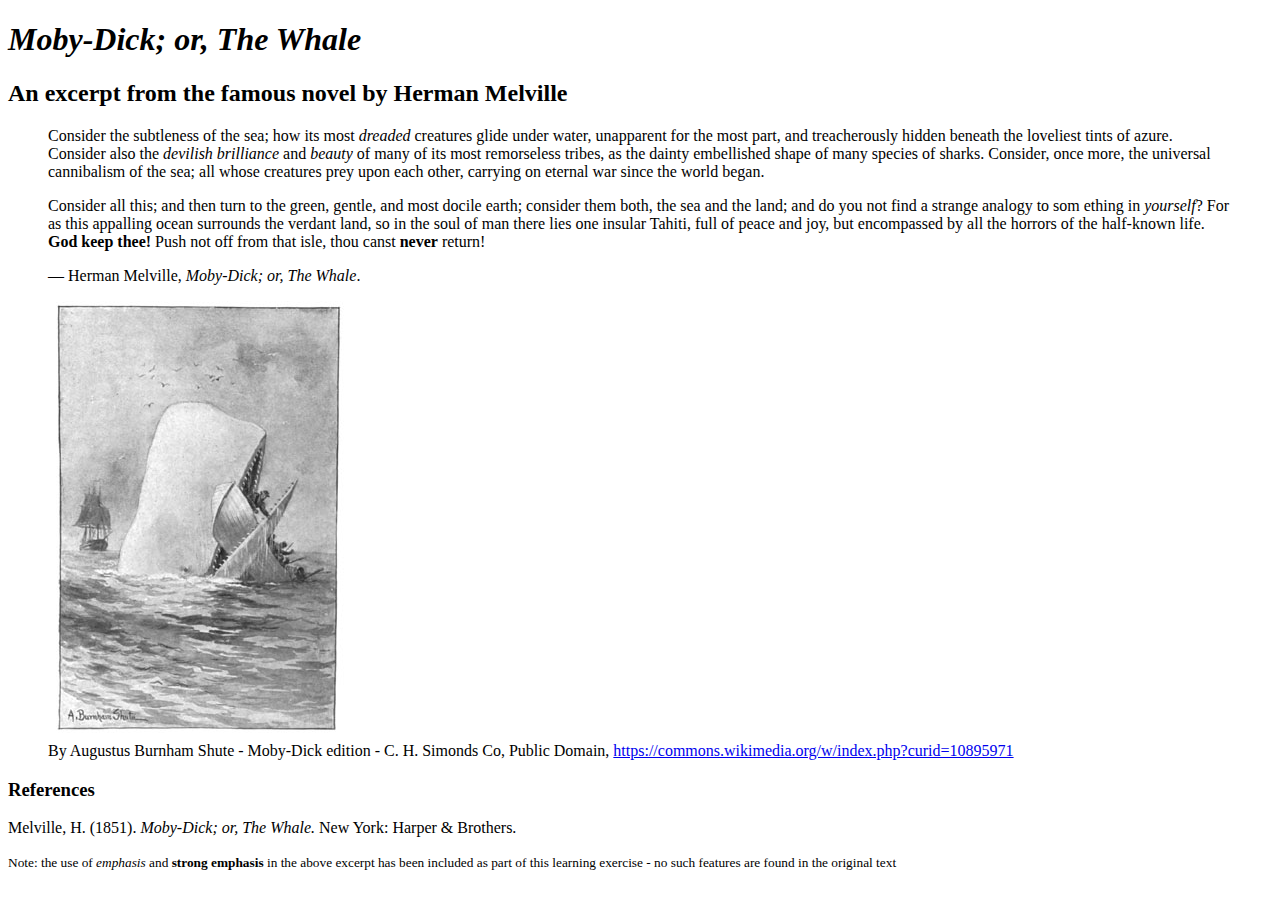
<file: lesson-9/index.html>
<!DOCTYPE html>
<html lang="en">
<head>
	<title>Formatting Text with Styles | COMP1002 HTML, CSS, and JS Fundamentals</title>
	<meta charset="utf-8" />
<!-- STEP 1: link or @import the provided external CSS file (see the attached CSS file for further instructions -->
	
</head>
<body>
	<header>
		<h1><cite>Moby-Dick; or, The Whale</cite></h1>
		<h2>An excerpt from the famous novel by Herman Melville</h2>
	</header>
	<main>
		<blockquote cite="https://www.goodreads.com/work/quotes/2409320-moby-dick">
			<p>Consider the subtleness of the sea; how its most <em>dreaded</em> creatures glide under water, unapparent for the most part, and treacherously hidden beneath the loveliest tints of azure. Consider also the <em>devilish brilliance</em> and <em>beauty</em> of many of its most remorseless tribes, as the dainty embellished shape of many species of sharks. Consider, once more, the universal cannibalism of the sea; all whose creatures prey upon each other, carrying on eternal war since the world began.</p>

			<p>Consider all this; and then turn to the green, gentle, and most docile earth; consider them both, the sea and the land; and do you not find a strange analogy to som ething in <em>yourself</em>? For as this appalling ocean surrounds the verdant land, so in the soul of man there lies one insular Tahiti, full of peace and joy, but encompassed by all the horrors of the half-known life. <strong>God keep thee!</strong> Push not off from that isle, thou canst <strong>never</strong> return!</p>

			<p>― Herman Melville, <cite>Moby-Dick; or, The Whale</cite>.</p>
		</blockquote>
		<figure>
			<img src="images/moby-dick.jpg" alt="Illustration of Moby Dick by Augustus Burnham Shute" height="437" width="300" />
			<figcaption>By Augustus Burnham Shute - Moby-Dick edition - C. H. Simonds Co, Public Domain, <a href="https://commons.wikimedia.org/w/index.php?curid=10895971" title="View this resource at Wikimedia Commons">https://commons.wikimedia.org/w/index.php?curid=10895971</a></figcaption>
		</figure>
		<h3>References</h3>
		<p>Melville, H. (1851). <i>Moby-Dick; or, The Whale.</i> New York: Harper & Brothers.</p>
	</main>
	<footer>
		<p><small>Note: the use of <em>emphasis</em> and <strong>strong emphasis</strong> in the above excerpt has been included as part of this learning exercise - no such features are found in the original text</small></p>
	</footer>
</body>
</html>
</file>
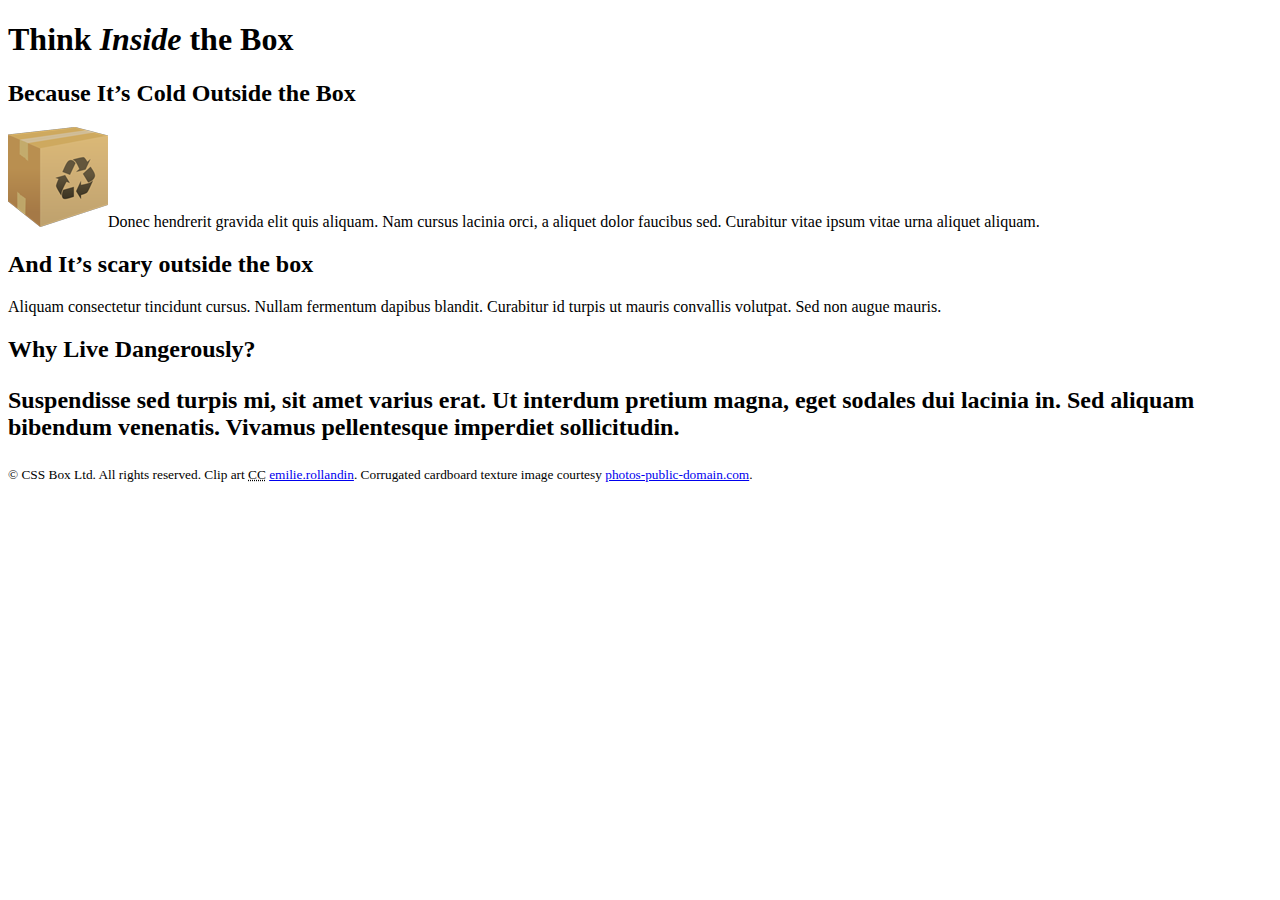
<file: lesson-10/box-model/index.html>
<!DOCTYPE html>
<html lang="en">
	<head>
		<title>Think Inside the Box | The CSS Box Model</title>
		<meta charset="utf-8" />
		<!-- STEP 1: Validate the HTML and https://validator.w3.org/ -->
		<!-- STEP 2: Link to the external CSS -->
		
	</head>
	<body>
		<div id="container">
			<header>
				<h1>Think <em>Inside</em> the Box</h1>
			</header>
			<main>
				<section>
					<h2>Because It’s Cold Outside the Box</h2>
					<p><img src="images/box-small.png" alt="Cardboard box" height="100" width="100">Donec hendrerit gravida elit quis aliquam. Nam cursus lacinia orci, a aliquet dolor faucibus sed. Curabitur vitae ipsum vitae urna aliquet aliquam.</p>
				</section>
				<section>
					<h2>And It’s scary outside the box</h2>
					<p>Aliquam consectetur tincidunt cursus. Nullam fermentum dapibus blandit. Curabitur id turpis ut mauris convallis volutpat. Sed non augue mauris.</p>
				</section>
				<section>
					<h2>Why Live Dangerously?
					<p>Suspendisse sed turpis mi, sit amet varius erat. Ut interdum pretium magna, eget sodales dui lacinia in. Sed aliquam bibendum venenatis. Vivamus pellentesque imperdiet sollicitudin.</p>
				</section>
			</main>
			<footer>
				<p><small>© CSS Box Ltd. All rights reserved. Clip art <abbr title="Creative Commons">CC</abbr> <a href="https://openclipart.org/user-detail/emilie.rollandin" title="View Emilie’s work on Open Clip Art">emilie.rollandin</a>. Corrugated cardboard texture image courtesy <a href="http://www.photos-public-domain.com/2011/01/23/corrugated-cardboard-texture/" title="Download the full-resolution image at Photos-Public-Domain">photos-public-domain.com</a>.</small></p>
			</footer>
		</div><!-- end #container -->
	</body>
</html>
</file>
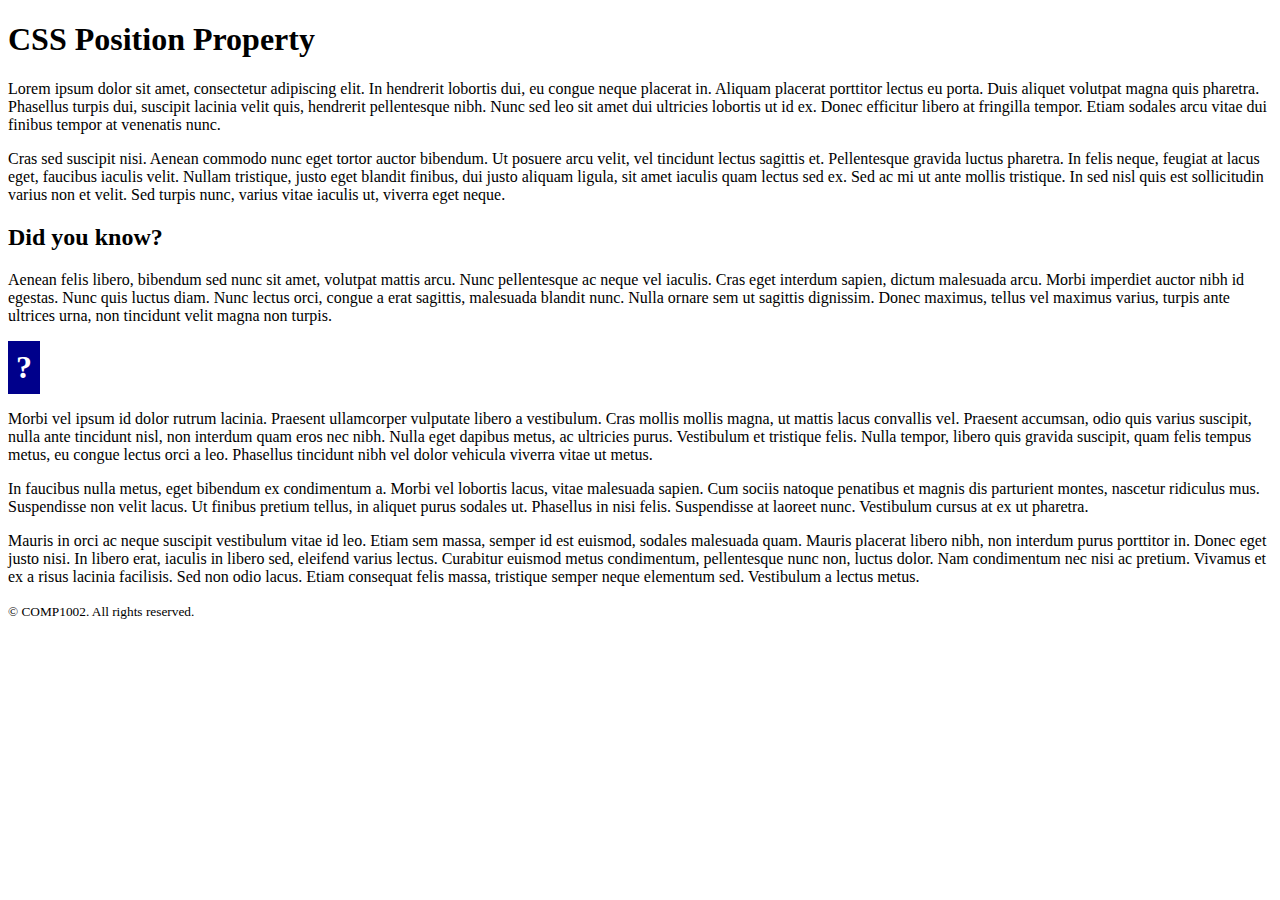
<file: lesson-10/positioning/index.html>
<!DOCTYPE html>
<html lang="en">
	<head>
		<title>CSS Position Property | COMP1002 HTML, CSS, and JS Fundamentals</title>
		<meta charset="utf-8" />
		<link href="css/styles.css" rel="stylesheet" />
	</head>
	<body>
		<header>
			<h1>CSS Position Property</h1>
		</header>
		<main>
			<p>Lorem ipsum dolor sit amet, consectetur adipiscing elit. In hendrerit lobortis dui, eu congue neque placerat in. Aliquam placerat porttitor lectus eu porta. Duis aliquet volutpat magna quis pharetra. Phasellus turpis dui, suscipit lacinia velit quis, hendrerit pellentesque nibh. Nunc sed leo sit amet dui ultricies lobortis ut id ex. Donec efficitur libero at fringilla tempor. Etiam sodales arcu vitae dui finibus tempor at venenatis nunc.</p>

			<p>Cras sed suscipit nisi. Aenean commodo nunc eget tortor auctor bibendum. Ut posuere arcu velit, vel tincidunt lectus sagittis et. Pellentesque gravida luctus pharetra. In felis neque, feugiat at lacus eget, faucibus iaculis velit. Nullam tristique, justo eget blandit finibus, dui justo aliquam ligula, sit amet iaculis quam lectus sed ex. Sed ac mi ut ante mollis tristique. In sed nisl quis est sollicitudin varius non et velit. Sed turpis nunc, varius vitae iaculis ut, viverra eget neque.</p>

			<aside>
				<h2>Did you know?</h2>
				<p>Aenean felis libero, bibendum sed nunc sit amet, volutpat mattis arcu. Nunc pellentesque ac neque vel iaculis. Cras eget interdum sapien, dictum malesuada arcu. Morbi imperdiet auctor nibh id egestas. Nunc quis luctus diam. Nunc lectus orci, congue a erat sagittis, malesuada blandit nunc. Nulla ornare sem ut sagittis dignissim. Donec maximus, tellus vel maximus varius, turpis ante ultrices urna, non tincidunt velit magna non turpis.</p>
				<p><strong>?</strong></p>
			</aside>

			<p>Morbi vel ipsum id dolor rutrum lacinia. Praesent ullamcorper vulputate libero a vestibulum. Cras mollis mollis magna, ut mattis lacus convallis vel. Praesent accumsan, odio quis varius suscipit, nulla ante tincidunt nisl, non interdum quam eros nec nibh. Nulla eget dapibus metus, ac ultricies purus. Vestibulum et tristique felis. Nulla tempor, libero quis gravida suscipit, quam felis tempus metus, eu congue lectus orci a leo. Phasellus tincidunt nibh vel dolor vehicula viverra vitae ut metus.</p>

			<p>In faucibus nulla metus, eget bibendum ex condimentum a. Morbi vel lobortis lacus, vitae malesuada sapien. Cum sociis natoque penatibus et magnis dis parturient montes, nascetur ridiculus mus. Suspendisse non velit lacus. Ut finibus pretium tellus, in aliquet purus sodales ut. Phasellus in nisi felis. Suspendisse at laoreet nunc. Vestibulum cursus at ex ut pharetra.</p>

			<p>Mauris in orci ac neque suscipit vestibulum vitae id leo. Etiam sem massa, semper id est euismod, sodales malesuada quam. Mauris placerat libero nibh, non interdum purus porttitor in. Donec eget justo nisi. In libero erat, iaculis in libero sed, eleifend varius lectus. Curabitur euismod metus condimentum, pellentesque nunc non, luctus dolor. Nam condimentum nec nisi ac pretium. Vivamus et ex a risus lacinia facilisis. Sed non odio lacus. Etiam consequat felis massa, tristique semper neque elementum sed. Vestibulum a lectus metus.</p>
		</main>
		<footer>
			<p><small>© COMP1002. All rights reserved.</small></p>
		</footer>
	</body>
</html>
</file>
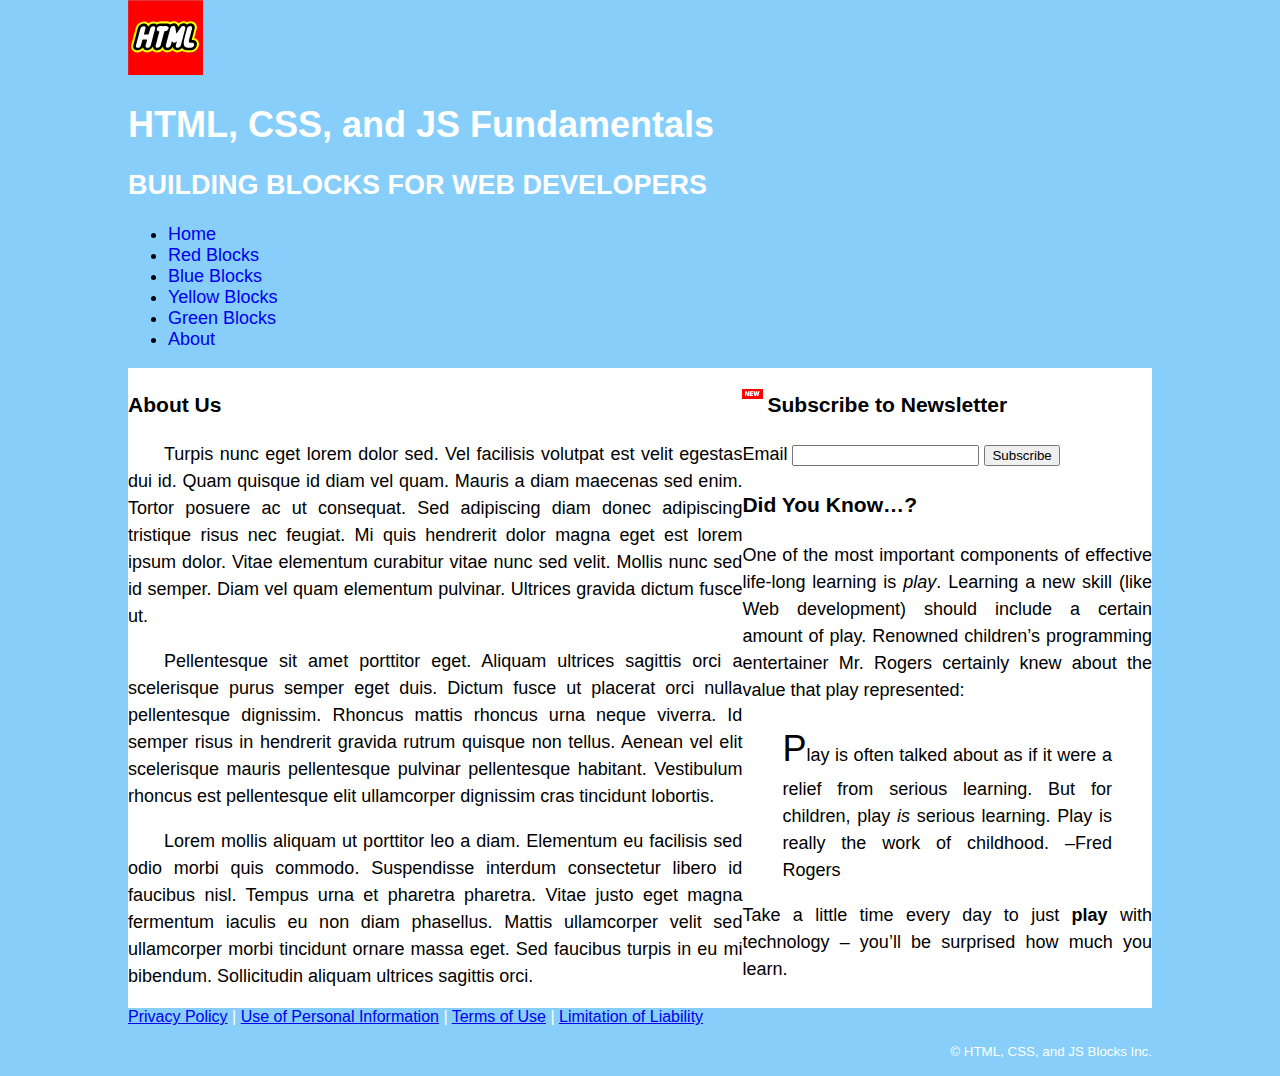
<file: lab-d/about.html>
<!DOCTYPE html>
<html lang="en">
	<head>
		<meta charset="utf-8" />
		<title>About | COMP1002 HTML, CSS, and JS Fundamentals</title>
		<meta name="author" content="The name of the document’s author to go here">
		<meta name="description" content="A concise and accurate summary of the document content is to appear here">
		<link rel="shortcut icon" href="images/favicon.png" type="image/x-icon">
		<link rel="stylesheet" href="css/styles.css" />
	</head>
	<body id="section6">
		<!-- Page-level header -->
		<header>
			<img src="images/html-logo.svg" height="75" width="75" alt="HTML" />
			<h1>HTML, CSS, and JS Fundamentals</h1>
			<h2>Building Blocks for Web Developers</h2>
			<nav>
				<ul>
					<li><a href="index.html" title="Go to the Home page">Home</a></li>
					<li><a href="red.html" title="Learn about red blocks">Red Blocks</a></li>
					<li><a href="blue.html" title="Learn about blue blocks">Blue Blocks</a></li>
					<li><a href="yellow.html" title="Learn about yellow blocks">Yellow Blocks</a></li>
					<li><a href="green.html" title="Learn about green blocks">Green Blocks</a></li>
					<li><a href="about.html" title="Learn more about us">About</a></li>
				</ul>
			</nav>
		</header>
		<!-- Page-level main content -->
		<main>
			<section>
				<h3>About Us</h3>
				<p>Turpis nunc eget lorem dolor sed. Vel facilisis volutpat est velit egestas dui id. Quam quisque id diam vel quam. Mauris a diam maecenas sed enim. Tortor posuere ac ut consequat. Sed adipiscing diam donec adipiscing tristique risus nec feugiat. Mi quis hendrerit dolor magna eget est lorem ipsum dolor. Vitae elementum curabitur vitae nunc sed velit. Mollis nunc sed id semper. Diam vel quam elementum pulvinar. Ultrices gravida dictum fusce ut.</p>

				<p>Pellentesque sit amet porttitor eget. Aliquam ultrices sagittis orci a scelerisque purus semper eget duis. Dictum fusce ut placerat orci nulla pellentesque dignissim. Rhoncus mattis rhoncus urna neque viverra. Id semper risus in hendrerit gravida rutrum quisque non tellus. Aenean vel elit scelerisque mauris pellentesque pulvinar pellentesque habitant. Vestibulum rhoncus est pellentesque elit ullamcorper dignissim cras tincidunt lobortis.</p>

				<p>Lorem mollis aliquam ut porttitor leo a diam. Elementum eu facilisis sed odio morbi quis commodo. Suspendisse interdum consectetur libero id faucibus nisl. Tempus urna et pharetra pharetra. Vitae justo eget magna fermentum iaculis eu non diam phasellus. Mattis ullamcorper velit sed ullamcorper morbi tincidunt ornare massa eget. Sed faucibus turpis in eu mi bibendum. Sollicitudin aliquam ultrices sagittis orci.</p>
			</section>
			<!-- Side Notes / Related Information -->
			<aside>
				<!-- Newsletter Subscribe Form -->
				<h3 class="new-feature">Subscribe to Newsletter</h3>
				<form action="subscribe.html"method="get">
					<label for="emailAddress">Email</label>
					<input type="email" name="emailAddress" id="emailAddress" required />
					<button type="submit">Subscribe</button>
				</form>
				<h3>Did You Know…?</h3>
				<p>One of the most important components of effective life-long learning is <em>play</em>. Learning a new skill (like Web development) should include a certain amount of play. Renowned children’s programming entertainer Mr. Rogers certainly knew about the value that play represented:</p>
				<!-- Quotation -->
				<blockquote cite="https://www.brainyquote.com/quotes/fred_rogers_193081">
					<p>Play is often talked about as if it were a relief from serious learning. But for children, play <em>is</em> serious learning. Play is really the work of childhood. –Fred Rogers</p>
				</blockquote>
				<p>Take a little time every day to just <strong>play</strong> with technology – you’ll be surprised how much you learn.</p>
			</aside>
		</main>
		<!-- Page-level footer -->
		<footer>
			<nav>
				<a href="about/privacy-policy.html" title="Read our Privacy Policy">Privacy Policy</a> | <a href="about/privacy-policy.php#personal-information" title="Learn about how we treat your personal information">Use of Personal Information</a> | <a href="/about/terms-of-use.html" title="Understand our Terms of Use">Terms of Use</a> | <a href="/about/terms-of-use.php#limitation-liability" title="Our Limitation of Liability explained">Limitation of Liability</a>
			</nav>
			</nav>
			<p><small>© HTML, CSS, and JS Blocks Inc.</small></p>
		</footer>
	</body>
</html>
</file>
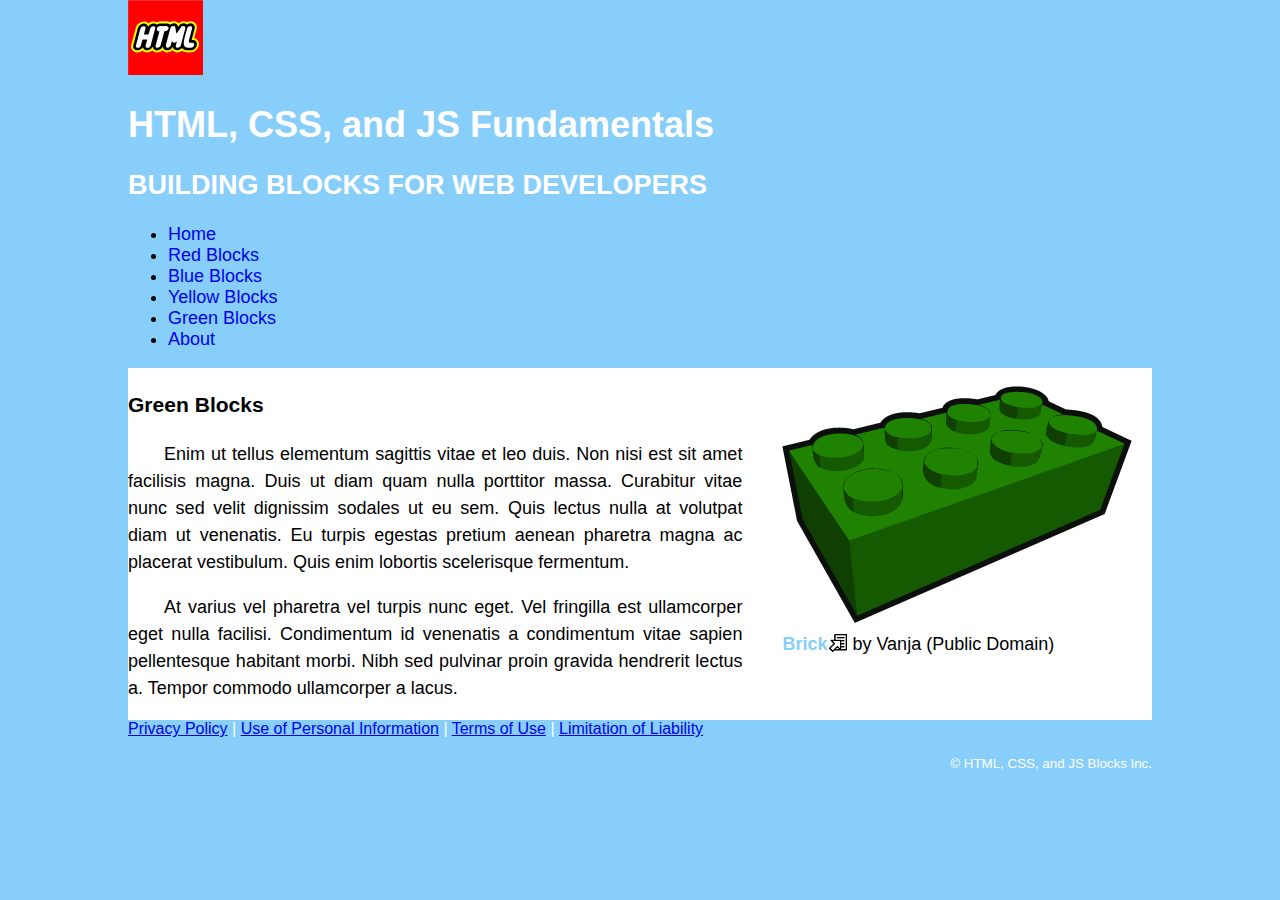
<file: lab-d/green.html>
<!DOCTYPE html>
<html lang="en">
	<head>
		<meta charset="utf-8" />
		<title>Green Blocks | COMP1002 HTML, CSS, and JS Fundamentals</title>
		<meta name="author" content="The name of the document’s author to go here">
		<meta name="description" content="A concise and accurate summary of the document content is to appear here">
		<link rel="shortcut icon" href="images/favicon.png" type="image/x-icon">
		<link rel="stylesheet" href="css/styles.css" />
	</head>
	<body id="section3">
		<!-- Page-level header -->
		<header>
			<img src="images/html-logo.svg" height="75" width="75" alt="HTML" />
			<h1>HTML, CSS, and JS Fundamentals</h1>
			<h2>Building Blocks for Web Developers</h2>
			<nav>
				<ul>
					<li><a href="index.html" title="Go to the Home page">Home</a></li>
					<li><a href="red.html" title="Learn about red blocks">Red Blocks</a></li>
					<li><a href="blue.html" title="Learn about blue blocks">Blue Blocks</a></li>
					<li><a href="yellow.html" title="Learn about yellow blocks">Yellow Blocks</a></li>
					<li><a href="green.html" title="Learn about green blocks">Green Blocks</a></li>
					<li><a href="about.html" title="Learn more about us">About</a></li>
				</ul>
			</nav>
		</header>
		<!-- Page-level main content -->
		<main>
			<section>
				<h3>Green Blocks</h3>
				<p>Enim ut tellus elementum sagittis vitae et leo duis. Non nisi est sit amet facilisis magna. Duis ut diam quam nulla porttitor massa. Curabitur vitae nunc sed velit dignissim sodales ut eu sem. Quis lectus nulla at volutpat diam ut venenatis. Eu turpis egestas pretium aenean pharetra magna ac placerat vestibulum. Quis enim lobortis scelerisque fermentum.</p>
				<p>At varius vel pharetra vel turpis nunc eget. Vel fringilla est ullamcorper eget nulla facilisi. Condimentum id venenatis a condimentum vitae sapien pellentesque habitant morbi. Nibh sed pulvinar proin gravida hendrerit lectus a. Tempor commodo ullamcorper a lacus.</p>
			</section>
			<aside>
				<figure>
					<img src="images/green-block.png" width="350" height="237" alt="Green block" />
					<figcaption><a href="https://openclipart.org/detail/224274/clip-is-a-brick-2x4" title="View the original artwork" rel="external">Brick</a> by Vanja (Public Domain)</figcaption>
				</figure>
			</aside>
		</main>
		<!-- Page-level footer -->
		<footer>
			<nav>
				<a href="about/privacy-policy.html" title="Read our Privacy Policy">Privacy Policy</a> | <a href="about/privacy-policy.php#personal-information" title="Learn about how we treat your personal information">Use of Personal Information</a> | <a href="/about/terms-of-use.html" title="Understand our Terms of Use">Terms of Use</a> | <a href="/about/terms-of-use.php#limitation-liability" title="Our Limitation of Liability explained">Limitation of Liability</a>
			</nav>
			</nav>
			<p><small>© HTML, CSS, and JS Blocks Inc.</small></p>
		</footer>
	</body>
</html>
</file>
<file: lab-a/css/styles.css>
@charset "UTF-8";
html {
	font-family: Tahoma, Verdana, sans-serif;
	color: #333;
}
body {
	margin: 0 auto;
	min-width: 768px;
	max-width: 1024px;
}
/* Arrange the SECTION and the ASIDE elements side-by-side in columns */
main {
	display: flex;
	flex-direction: row;
}
/* Make the SECTION column a bit wider than the ASIDE column */
main section {
	width: 60%;
}
main aside {
	width: 40%;
}
</file>
<file: lab-d/css/styles.css>
@charset "UTF-8";

html {
	background-color: lightskyblue;
	font-family: "Trebuchet MS", Verdana, sans-serif;
	color: black;
	font-size: 10px;
}

body {
	margin: 0 auto;
	min-width: 768px;
	max-width: 1024px;
}

header {
	font-size: 1.8rem;
}
/* STEP 1: Float the HEADER IMG to the left */
header img {

}

header a {
	text-decoration: none;
}
/* STEP 2: Set the text-align for both the HEADER H1 and the HEADER H2 to right */
header h1,
header h2 {

}
/* STEP 3a: Reduce the margin-bottom of the HEADER H1 to zero, so that the following H2 sit up a bit closer to the H1 */
header h1 {

}
/* STEP 3b: The HEADER H2 has a margin-top by default, set that also to zero to bring it up a bit closer to the H1 */
header h2 {

	text-transform: uppercase;
}

/* STEP 4d: There's a bit of padding-left on the UL element that contains the LI elements - set it to zero */
header nav ul {

}

/* STEP 4a: Apply a 1px dashed red outline around each of the LI elements inside the HEADER NAV so that we can see that each LI is a box (border-width, border-style, and border-color) */
header nav li {

}
/* STEP 4b: Set the above LI elements (which default to display: block as we can see in the browser), to display: inline-block so that they line up horizontally across the top of the page */

/* STEP 4c: Add a margin-right of 0.5em (half a font-size) to the above rule for the LI elements */

/* STEP 4e: Comment out the properties and values for the red border in the above CSS rule - we don't need it any more */

main {
	font-size: 1.8rem;
	line-height: 1.5;
	text-align: justify;
	background-color: white;
	/* Arrange the SECTION and the ASIDE elements side-by-side in columns */
	display: flex;
	flex-direction: row;
}

/* STEP 5a: Put a 1px dotted hotpink border around MAIN SECTION in the CSS rule below so we can see the box on the screen */
main section {

	width: 60%;

}
/* STEP 5b: Add 1em of padding on the top, right, bottom, and left of the above MAIN SECTION element - watch the effect in the browser */

main section time {
	font-style: italic;
}

/* STEP 5c: After adding a colored border to the below MAIN ASIDE, go ahead and also add padding to the top, right, and bottom (not the left) */
main aside {

	width: 40%;

}
/* STEP 5d: Comment out the borders for the MAIN SECTION and the MAIN ASIDE above - we don't need them anymore */

/* STEP 7a: This is a challenge! Build a selector that targets the images of the colored building blocks ONLY - you will need to use a selector that targets IMG elements inside ASIDE elements that have an 'alt' attribute where the value ends with the word, "block" (you may need to look back at the learning module that covered selectors) */


/* STEP 7b: Position block images a bit more to the left using 'position: relative' - then create a second declartion with the 'left' property equal to -3rem in the above rule you just completed - check how your pages look in the browser, and you are all finished with the lab! */

.new-feature {
	padding-left: 25px;
	background-image: url("../images/new.png");
	background-repeat: no-repeat;
	background-position: top left;
}

#emailAddress {
	font-weight: bold;
}

[rel="external"] {
	padding-right: 20px;
	background-image: url("../images/extlink.png");
	background-repeat: no-repeat;
	background-position: top right;
}
/* Thank you to 'pnx' at https://openclipart.org/detail/202731/external-link-icon for the very cool external link icon */

main a {
	text-decoration: none;
	color: lightskyblue;
	font-weight: bold;
}

main a:hover {
	text-decoration: underline;
	color: orange;
}

blockquote::first-letter {
	font-size: 2em;
}

/* STEP 6: The FOOTER is a bit too close to the MAIN - add a margin-top to the FOOTER of 2rem */
footer {

	font-size: 1.6rem;
}

footer p {
	text-align: right;
}

section > p {
	text-indent: 2em;
}

h1, h2, footer {
	color: white;
}
</file>
<file: lab-e/css/styles.css>
@charset "UTF-8";

html {
	background-color: lightskyblue;
	font-family: "Trebuchet MS", Verdana, sans-serif;
	color: black;
	font-size: 10px;
}

body {
	margin: 0 auto;
	min-width: 768px;
	max-width: 1024px;
}

header {
	font-size: 1.8rem;
}
header img {
	float: left;
}

header h1,
header h2 {
	text-align: right;
}

header h1 {
	margin-bottom: 0;
}

header h2 {
	margin-top: 0;
	text-transform: uppercase;
}

header nav ul {
	padding-left: 0;
	margin-bottom: 0;
	list-style-type: none;
}

header nav li {
	display: inline-block;
}

header nav a {
	display: block;
}

header nav ul li {
	position: relative;
}

header nav ul ul {
	position: absolute;
	left: -9999px;
	background-color: white;
	width: 15em;
	z-index: 1;
	border: 3px solid black;
}

header nav ul ul li {
	display: block;
}

header nav li:hover ul {
		left: auto;
}

header nav a:link {
	padding: 0.5em;
	text-decoration: none;
	background-color: white;
	color: black;
}

header nav a:visited {
	color: black;
}

header nav a:focus {
	background: orange;
}

header nav a:hover {
	background: rgb(226,226,226,1);
}

header nav a:active {
	background: yellow;
	color: red;
}

/* STEP A: Add a background gradient to provide a shadow effect for just the top-level links */
header nav > ul > li > a {
	background: linear-gradient(to bottom, lightgrey 80%, grey 100%);
}

/* STEP B: For the current page (we will add class="current" with JavaScript later), remove the background gradient, and bold the font - then proceed to 'js/current-page-nav.js' for the next steps */
header nav a.current,
header nav > ul > li > a:has(+ ul a.current) {
	background: white;
	font-weight: bold;
}

main {
	font-size: 1.8rem;
	line-height: 1.5;
	text-align: justify;
	background-color: white;
	/* Arrange the SECTION and the ASIDE elements side-by-side in columns */
	display: flex;
	flex-direction: row;
}

main section {
	width: 60%;
	padding: 2em;
}

main section time {
	font-style: italic;
}

main aside {
	width: 40%;
	padding: 2em 2em 2em 0;
}

aside img[alt$="block"] {
	position: relative;
	left: -2rem;
}

.new-feature {
	padding-left: 25px;
	background-image: url("../images/new.png");
	background-repeat: no-repeat;
	background-position: top left;
}

#emailAddress {
	font-weight: bold;
}

[rel="external"] {
	padding-right: 20px;
	background-image: url("../images/extlink.png");
	background-repeat: no-repeat;
	background-position: top right;
}
/* Thank you to 'pnx' at https://openclipart.org/detail/202731/external-link-icon for the very cool external link icon */

main a {
	text-decoration: none;
	color: lightskyblue;
	font-weight: bold;
}

main a:hover {
	text-decoration: underline;
	color: orange;
}

blockquote::first-letter {
	font-size: 2em;
}

footer {
	margin-top: 2rem;
	font-size: 1.6rem;
}

footer p {
	text-align: right;
}

section > p {
	text-indent: 2em;
}

h1, h2, footer {
	color: white;
}

/* Styles to arrange image gallery links horizontally with no list markers */
#blockGallery {
	list-style-type: none;
	margin: 0;
	padding: 0;
}

#blockGallery li {
	display: inline-block;
	margin-right: 1rem;
}

#blockCaption {
	text-indent: 0;
	text-align: left;
}
</file>
<file: lesson-3/css/styles.css>
/* Page Styles */
@charset "utf-8";
body {
	font-family: Georgia, serif;
}
</file>
<file: lesson-4/css/styles.css>
html {
	background-color: #32689A;
}
body {
	font-size: 100%;
	font-family: "Lucida Grande", Helvetica, Arial, sans-serif;
	color: #333;
	width: 760px;
	background-color: #FFF;
	margin: 20px auto;
	padding: 2em 2em 4em 2em;
	border-radius: 5px;
}
h1 {
	font-family: Verdana, Geneva, Tahoma, sans-serif;
	letter-spacing: -0.08em;
	font-style: italic;
	color: #32689A;
}
h1 em {
	color: #001c64;
}
h2 {
	color: #C88039;
}
fieldset {
	border: 1px solid #AAA;
	margin: 1em 0;
}
legend {
	font-size: 75%;
	text-transform: uppercase;
	color: #AAA;
}
fieldset div {
	margin-bottom: 0.5em;
}
div label {
	display: block;
	width: 200px;
	float: left;
	text-align: right;
	padding-right: 1em;
}
input[required] {

}
label.error {
	color: red;
	float: right;
}
label img {
	vertical-align: middle;
}
small {
	font-size: 70%;
}
</file>
<file: lesson-5/css/styles.css>
html {
	font-family: sans-serif;
	background-color: lightblue;
}
</file>
<file: lesson-10/positioning/css/styles.css>
@charset "utf-8";

/* CSS POSITION PROPERTY
"The position CSS property specifies how an element is positioned in a document. The top, right, bottom, and left properties determine the final location of positioned elements." (https://developer.mozilla.org/en-US/docs/Web/CSS/position)
*/

/* STEP 1: Style the ASIDE element - change the background-color, and the width properties */
aside {

}

/* STEP 2: Change the position property of the ASIDE element - static | relative | absolute | sticky - proceed to STEP 2a below */

/* STEP 2a: Postion static - this is the default, and the element is within the 'flow' of the page content */
aside {

}

/* STEP 2b: Position relative - this leaves the element in the page 'flow', but allows you to offset it's position with the top, right, bottom, and left properties. */
aside {

}

/* STEP 2c: Position absolute - this removes the element from the page 'flow' (watch surrounding elements move in to take up the space that it occupied before), and allows you to place it with respect to the document window using the top, right, bottom, and left properties. Comment out the above top, right, bottom, and left properties and values. */
aside {

}

/* STEP 2d: Use a variety of values to place the element with respect to the document window in the above CSS rule */

/* STEP 3: Position sticky - this leaves the element within the document 'flow', but if the user scrolls down, it will stick to the top or bottom of the document window using a specified distance (top or bottom properties). Comment out the above top, right, bottom, and left properties and values, then experiment with this - be sure to reduce the width of the browser window to enable scrolling. */
aside {

}

/* STEP 4: Positioning context - absolutely positioned elements are placed on the screen using the position of the next positioned ancestor. So… if a containing parent element is positioned (absolute or relative is set to any value at all), a positioned child will use the parent's position (top left corner, specifically) as a reference point. */

/* STEP 4a: We are going to style the P element with the '?' inside it - comment out the above top, right, bottom, and left properties and values for the ASIDE, then position the ASIDE with absolute - place it 25px from the top, and 25px from the right of the document window (HTML element) */
aside {

}

aside p strong {
	display: inline-block;
	background-color: darkblue;
	color: white;
	font-size: 2em;
	padding: 0.25em;
	/* STEP 4b: Position the blue question mark box (ASIDE P STRONG) with absolute, and see how you can place it within the positioned ASIDE parent element, instead of the document window. */

}

/* STEP 4c: Change the postion of the containing ASIDE element and watch the dark blue question mark move with it. */

/* STEP 5a: Elements that are positioned have a vertical stacking order, z-index - set the HEADER element to position: absolute, with a background color of 'lightgoldenrodyellow' (seriously) */
header {

}
/* STEP 5b: position the HEADER at the top right of the document window - since it is earlier in the code source order, it is rendered underneath the later ASIDE element */

/* STEP 5c: Set the z-index of the HEADER to '2' - z-index can be anywhere from 0-999 */

/* STEP 5d: Set the z-index of the ASIDE to '3' - observe the result in the browser - and we're all done! */
</file>
